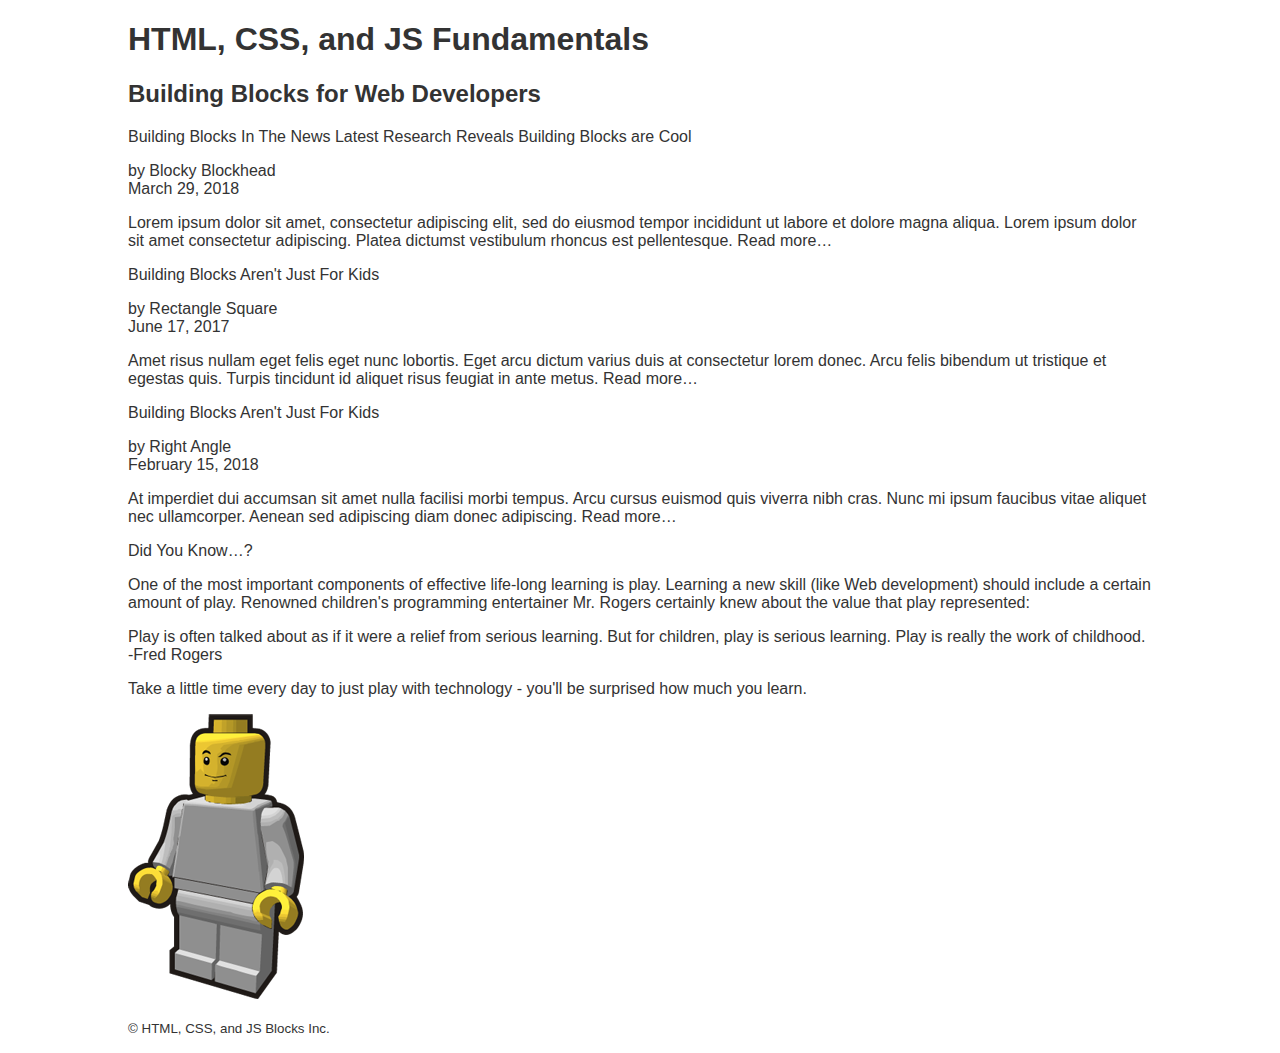
<file: lab-a/index.html>
<!DOCTYPE html>
<html lang="en">
	<head>
		<meta charset="utf-8" />
		<title>Home | COMP1002 HTML, CSS, and JS Fundamentals</title>
		<meta name="author" content="The name of the document's author to go here" />
		<meta name="description" content="A concise and accurate summary of the document content is to appear here">
		<link rel="shortcut icon" href="images/favicon.png" type="image/x-icon" />
		<link rel="stylesheet" href="css/styles.css" />
	</head>
	<body>
<!-- STEP 1: Add a page-level HEADER element below, surrounding both the H1 and the H2 -->

			<h1>HTML, CSS, and JS Fundamentals</h1>
			<h2>Building Blocks for Web Developers</h2>

<!-- STEP 2: Add a page-level MAIN element, encapsulating (surrounding) all remaining below content, except the copyright text at the bottom -->

<!-- STEP 4: Group all the news articles together inside a SECTION element -->

<!-- STEP 6: Add a heading to the SECTION (a third-level heading or H3 element) using the below text -->
				Building Blocks In The News
<!-- STEP 7: Surround each of the following three articles with their own pair of ARTICLE tags -->
				<!-- First Article -->

<!-- STEP 8: Add headings to each of the ARTICLEs below - (use fourth-level headings or H4 elements) -->
					Latest Research Reveals Building Blocks are Cool
<!-- STEP 9: Surround each ARTICLE date with a TIME element and an appropriate datetime attribute -->
					<p>by Blocky Blockhead<br />March 29, 2018</p>
					<p>Lorem ipsum dolor sit amet, consectetur adipiscing elit, sed do eiusmod tempor incididunt ut labore et dolore magna aliqua. Lorem ipsum dolor sit amet consectetur adipiscing. Platea dictumst vestibulum rhoncus est pellentesque. Read more…</p>

				<!-- Second Article -->

					Building Blocks Aren't Just For Kids
					<p>by Rectangle Square<br />June 17, 2017</p>
					<p>Amet risus nullam eget felis eget nunc lobortis. Eget arcu dictum varius duis at consectetur lorem donec. Arcu felis bibendum ut tristique et egestas quis. Turpis tincidunt id aliquet risus feugiat in ante metus. Read more…</p>

				<!-- Third Article -->

					Building Blocks Aren't Just For Kids
					<p>by Right Angle<br />February 15, 2018</p>
					<p>At imperdiet dui accumsan sit amet nulla facilisi morbi tempus. Arcu cursus euismod quis viverra nibh cras. Nunc mi ipsum faucibus vitae aliquet nec ullamcorper. Aenean sed adipiscing diam donec adipiscing. Read more…</p>


<!-- STEP 5: Surround the remaining content below inside of the MAIN element of the page with ASIDE tags -->

<!-- STEP 11: Add an H3 element to the ASIDE element (a third-level heading) using the text below -->
				Did You Know…?
				<p>One of the most important components of effective life-long learning is play. Learning a new skill (like Web development) should include a certain amount of play. Renowned children's programming entertainer Mr. Rogers certainly knew about the value that play represented:</p>
<!-- STEP 10: Mark up the below quotation as a BLOCKQUOTE (with a cite attribute pointing to https://www.brainyquote.com/quotes/fred_rogers_193081) -->
				<!-- Quotation -->

					<p>Play is often talked about as if it were a relief from serious learning. But for children, play is serious learning. Play is really the work of childhood. -Fred Rogers</p>

				<p>Take a little time every day to just play with technology - you'll be surprised how much you learn.</p>
				<img src="images/mini-figure.png" width="176" height="285" alt="Mini figure">
				<!-- Mini figure by Vanja (Public Domain) https://openclipart.org/detail/224315/clip-is-a-brick-minifig-4 -->
<!-- STEP 12: Are there any words or phrases anywhere in the ASIDE section above that should be emphasized (EM) or even strongly emphasized (STRONG)? Add these above where you think might be appropriate -->

<!-- STEP 13: Make sure all of your HTML code is properly formatted, indenting nested tags with the tab key appropriately. All done! -->

<!-- STEP 3: Add a page-level FOOTER element below, surrounding the paragraph containing the copyright information -->

			<p><small>© HTML, CSS, and JS Blocks Inc.</small></p>

	</body>
</html>
</file>
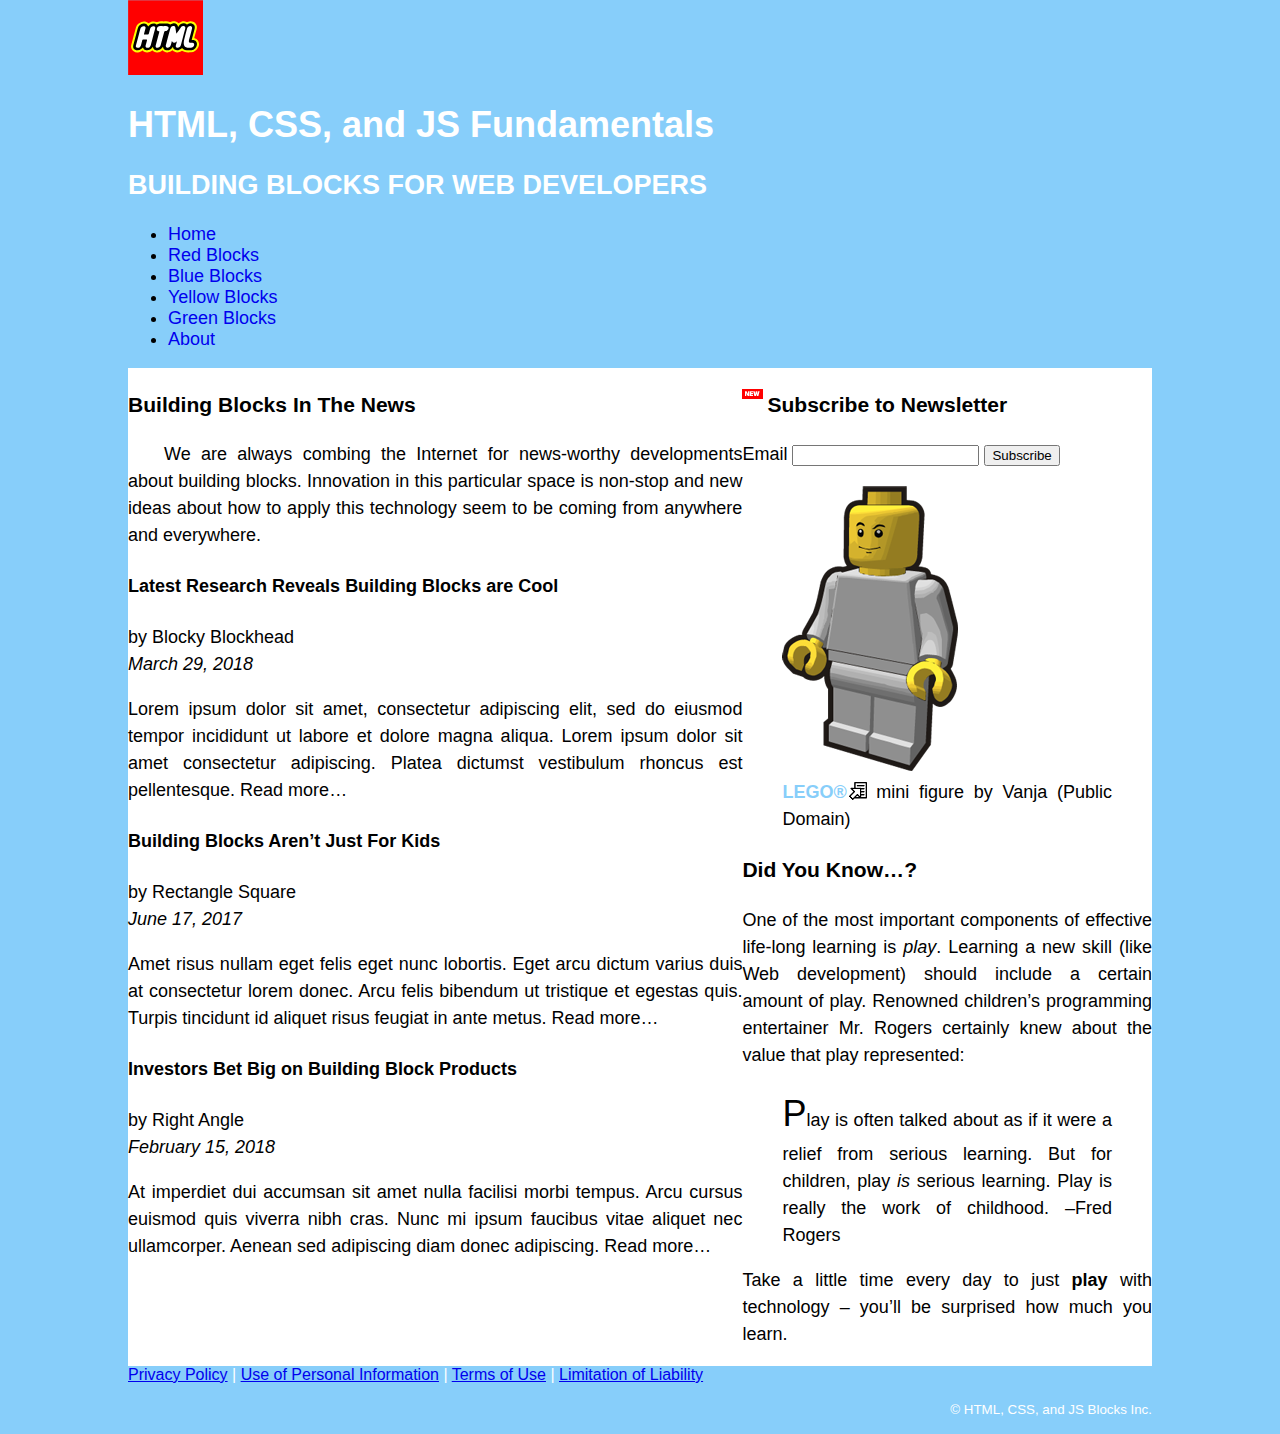
<file: lab-d/index.html>
<!DOCTYPE html>
<html lang="en">
	<head>
		<meta charset="utf-8" />
		<title>Home | COMP1002 HTML, CSS, and JS Fundamentals</title>
		<meta name="author" content="The name of the document’s author to go here" />
		<meta name="description" content="A concise and accurate summary of the document content is to appear here">
		<link rel="shortcut icon" href="images/favicon.png" type="image/x-icon" />
		<link rel="stylesheet" href="css/styles.css" />
	</head>
	<body id="section1">
		<!-- Page-level header -->
		<header>
 			<img src="images/html-logo.svg" height="75" width="75" alt="HTML" />
			<h1>HTML, CSS, and JS Fundamentals</h1>
			<h2>Building Blocks for Web Developers</h2>
			<nav>
				<ul>
					<li><a href="index.html" title="Go to the Home page">Home</a></li>
					<li><a href="red.html" title="Learn about red blocks">Red Blocks</a></li>
					<li><a href="blue.html" title="Learn about blue blocks">Blue Blocks</a></li>
					<li><a href="yellow.html" title="Learn about yellow blocks">Yellow Blocks</a></li>
					<li><a href="green.html" title="Learn about green blocks">Green Blocks</a></li>
					<li><a href="about.html" title="Learn more about us">About</a></li>
				</ul>
			</nav>
		</header>
		<!-- Page-level main content -->
		<main>
			<!-- News Section -->
			<section>
				<h3>Building Blocks In The News</h3>
				<p>We are always combing the Internet for news-worthy developments about building blocks. Innovation in this particular space is non-stop and new ideas about how to apply this technology seem to be coming from anywhere and everywhere.</p>
				<!-- First Article -->
				<article>
					<h4>Latest Research Reveals Building Blocks are Cool</h4>
					<p>by Blocky Blockhead<br /><time datetime="2018-03-29">March 29, 2018</time></p>
					<p>Lorem ipsum dolor sit amet, consectetur adipiscing elit, sed do eiusmod tempor incididunt ut labore et dolore magna aliqua. Lorem ipsum dolor sit amet consectetur adipiscing. Platea dictumst vestibulum rhoncus est pellentesque. Read more…</p>
				</article>
				<!-- Second Article -->
				<article>
					<h4>Building Blocks Aren’t Just For Kids</h4>
					<p>by Rectangle Square<br /><time datetime="2017-06-17">June 17, 2017</time></p>
					<p>Amet risus nullam eget felis eget nunc lobortis. Eget arcu dictum varius duis at consectetur lorem donec. Arcu felis bibendum ut tristique et egestas quis. Turpis tincidunt id aliquet risus feugiat in ante metus. Read more…</p>
				</article>
				<!-- Third Article -->
				<article>
					<h4>Investors Bet Big on Building Block Products</h4>
					<p>by Right Angle<br /><time datetime="2018-02-15">February 15, 2018</time></p>
					<p>At imperdiet dui accumsan sit amet nulla facilisi morbi tempus. Arcu cursus euismod quis viverra nibh cras. Nunc mi ipsum faucibus vitae aliquet nec ullamcorper. Aenean sed adipiscing diam donec adipiscing. Read more…</p>
				</article>
			</section>
			<!-- Side Notes / Related Information -->
			<aside>
				<!-- Newsletter Subscribe Form -->
				<h3 class="new-feature">Subscribe to Newsletter</h3>
				<form action="subscribe.html" method="get">
					<label for="emailAddress">Email</label>
					<input type="email" name="emailAddress" id="emailAddress" required />
					<button type="submit">Subscribe</button>
				</form>
				<figure>
					<img src="images/mini-figure.png" width="176" height="285" alt="Mini figure">
					<figcaption><a href="https://www.lego.com/" rel="external" title="Visit the offical LEGO® Web site">LEGO®</a> mini figure by Vanja (Public Domain)</figcaption>
					<!-- Mini figure by Vanja (Public Domain) https://openclipart.org/detail/224315/clip-is-a-brick-minifig-4 -->
				</figure>
				<h3>Did You Know…?</h3>
				<p>One of the most important components of effective life-long learning is <em>play</em>. Learning a new skill (like Web development) should include a certain amount of play. Renowned children’s programming entertainer Mr. Rogers certainly knew about the value that play represented:</p>
				<!-- Quotation -->
				<blockquote cite="https://www.brainyquote.com/quotes/fred_rogers_193081">
					<p>Play is often talked about as if it were a relief from serious learning. But for children, play <em>is</em> serious learning. Play is really the work of childhood. –Fred Rogers</p>
				</blockquote>
				<p>Take a little time every day to just <strong>play</strong> with technology – you’ll be surprised how much you learn.</p>
			</aside>
		</main>
		<!-- Page-level footer -->
		<footer>
			<nav>
				<a href="about/privacy-policy.html" title="Read our Privacy Policy">Privacy Policy</a> | <a href="about/privacy-policy.php#personal-information" title="Learn about how we treat your personal information">Use of Personal Information</a> | <a href="/about/terms-of-use.html" title="Understand our Terms of Use">Terms of Use</a> | <a href="/about/terms-of-use.php#limitation-liability" title="Our Limitation of Liability explained">Limitation of Liability</a>
			</nav>
			</nav>
			<p><small>© HTML, CSS, and JS Blocks Inc.</small></p>
		</footer>
	</body>
</html>
</file>
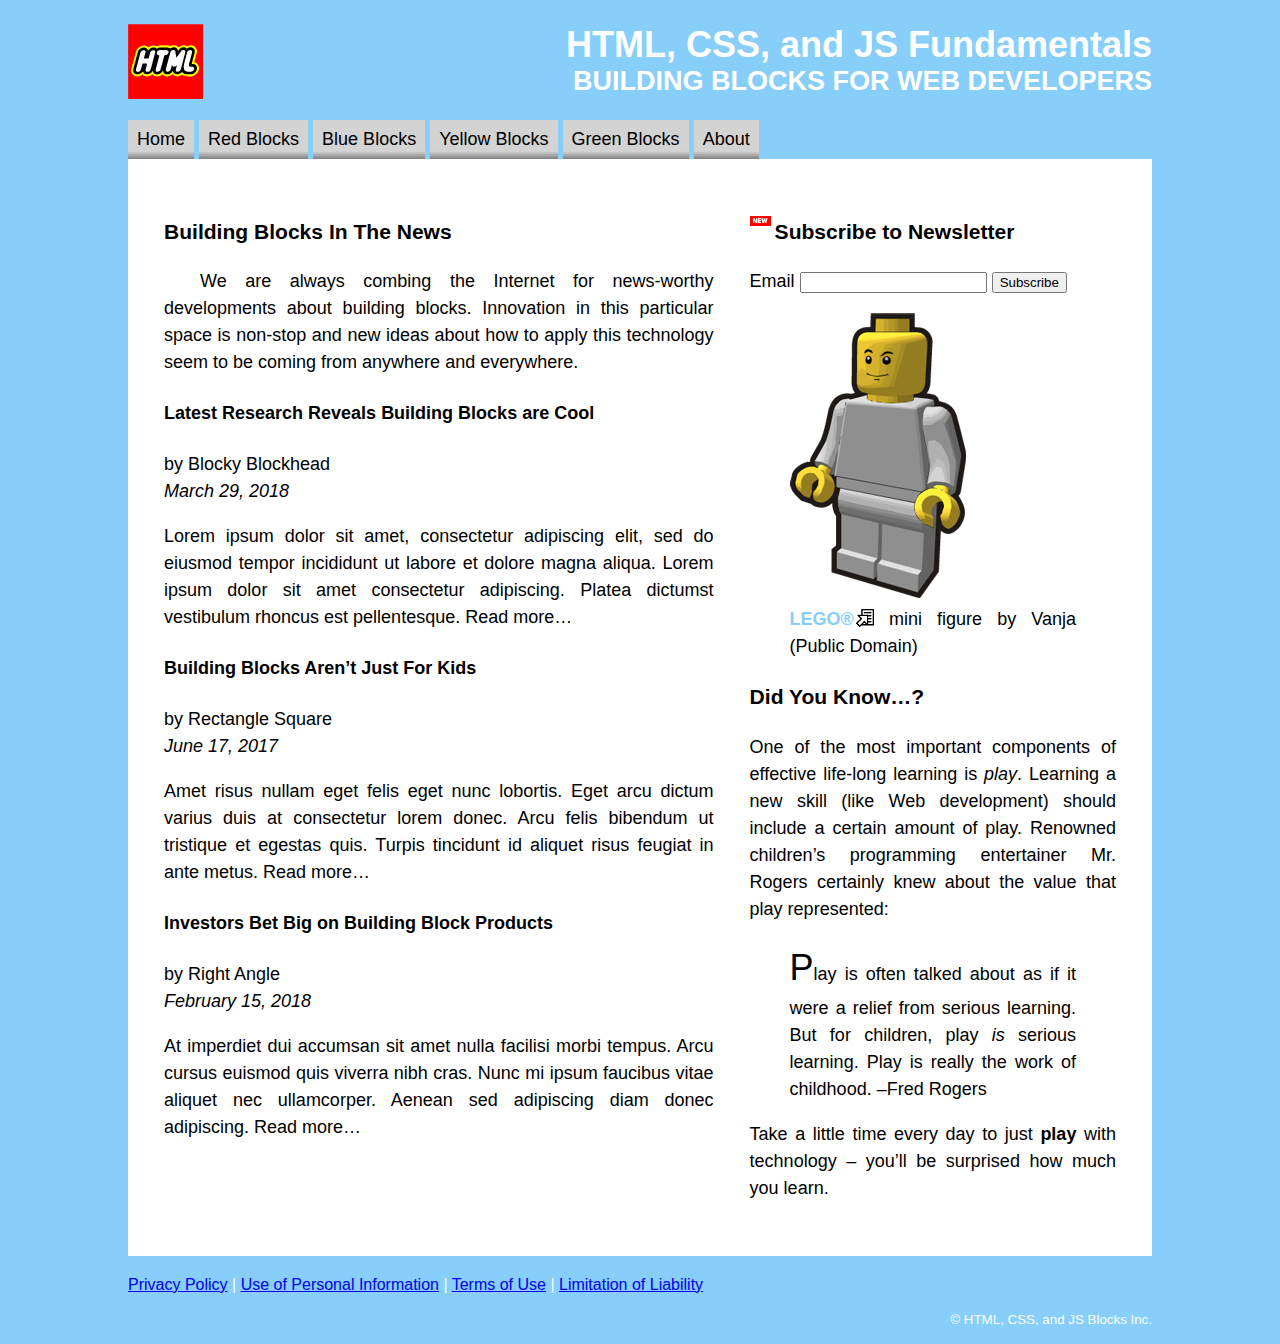
<file: lab-e/index.html>
<!DOCTYPE html>
<html lang="en">
	<head>
		<meta charset="utf-8" />
		<title>Home | COMP1002 HTML, CSS, and JS Fundamentals</title>
		<meta name="author" content="The name of the document’s author to go here" />
		<meta name="description" content="A concise and accurate summary of the document content is to appear here">
		<link rel="shortcut icon" href="images/favicon.png" type="image/x-icon" />
		<link rel="stylesheet" href="css/styles.css" />
		<script src="js/current-page-nav.js" defer></script>
	</head>
	<body id="section1">
		<!-- Page-level header -->
		<header>
 			<img src="images/html-logo.svg" height="75" width="75" alt="HTML" />
			<h1>HTML, CSS, and JS Fundamentals</h1>
			<h2>Building Blocks for Web Developers</h2>
			<nav>
				<ul>
					<li><a href="index.html" title="Go to the Home page">Home</a></li>
					<li><a href="red.html" title="Learn about red blocks">Red Blocks</a>
						<ul>
							<li><a href="red/gallery.html" title="Browse our other types of red blocks">Red Blocks Gallery</a></li>
						</ul>
					</li>
					<li><a href="blue.html" title="Learn about blue blocks">Blue Blocks</a></li>
					<li><a href="yellow.html" title="Learn about yellow blocks">Yellow Blocks</a></li>
					<li><a href="green.html" title="Learn about green blocks">Green Blocks</a></li>
					<li><a href="about.html" title="Learn more about us">About</a>
						<ul>
							<li><a href="about/privacy-policy.html" title="Learn about our privacy policy">Privacy Policy</a></li>
							<li><a href="about/terms-of-use.html" title="Learn about our terms of use">Term of Use</a></li>
						</ul>
					</li>
				</ul>
			</nav>
		</header>
		<!-- Page-level main content -->
		<main>
			<!-- News Section -->
			<section>
				<h3>Building Blocks In The News</h3>
				<p>We are always combing the Internet for news-worthy developments about building blocks. Innovation in this particular space is non-stop and new ideas about how to apply this technology seem to be coming from anywhere and everywhere.</p>
				<!-- First Article -->
				<article>
					<h4>Latest Research Reveals Building Blocks are Cool</h4>
					<p>by Blocky Blockhead<br /><time datetime="2018-03-29">March 29, 2018</time></p>
					<p>Lorem ipsum dolor sit amet, consectetur adipiscing elit, sed do eiusmod tempor incididunt ut labore et dolore magna aliqua. Lorem ipsum dolor sit amet consectetur adipiscing. Platea dictumst vestibulum rhoncus est pellentesque. Read more…</p>
				</article>
				<!-- Second Article -->
				<article>
					<h4>Building Blocks Aren’t Just For Kids</h4>
					<p>by Rectangle Square<br /><time datetime="2017-06-17">June 17, 2017</time></p>
					<p>Amet risus nullam eget felis eget nunc lobortis. Eget arcu dictum varius duis at consectetur lorem donec. Arcu felis bibendum ut tristique et egestas quis. Turpis tincidunt id aliquet risus feugiat in ante metus. Read more…</p>
				</article>
				<!-- Third Article -->
				<article>
					<h4>Investors Bet Big on Building Block Products</h4>
					<p>by Right Angle<br /><time datetime="2018-02-15">February 15, 2018</time></p>
					<p>At imperdiet dui accumsan sit amet nulla facilisi morbi tempus. Arcu cursus euismod quis viverra nibh cras. Nunc mi ipsum faucibus vitae aliquet nec ullamcorper. Aenean sed adipiscing diam donec adipiscing. Read more…</p>
				</article>
			</section>
			<!-- Side Notes / Related Information -->
			<aside>
				<!-- Newsletter Subscribe Form -->
				<h3 class="new-feature">Subscribe to Newsletter</h3>
				<form action="subscribe.html" method="get">
					<label for="emailAddress">Email</label>
					<input type="email" name="emailAddress" id="emailAddress" required />
					<button type="submit">Subscribe</button>
				</form>
				<figure>
					<img src="images/mini-figure.png" width="176" height="285" alt="Mini figure">
					<figcaption><a href="https://www.lego.com/" rel="external" title="Visit the offical LEGO® Web site">LEGO®</a> mini figure by Vanja (Public Domain)</figcaption>
					<!-- Mini figure by Vanja (Public Domain) https://openclipart.org/detail/224315/clip-is-a-brick-minifig-4 -->
				</figure>
				<h3>Did You Know…?</h3>
				<p>One of the most important components of effective life-long learning is <em>play</em>. Learning a new skill (like Web development) should include a certain amount of play. Renowned children’s programming entertainer Mr. Rogers certainly knew about the value that play represented:</p>
				<!-- Quotation -->
				<blockquote cite="https://www.brainyquote.com/quotes/fred_rogers_193081">
					<p>Play is often talked about as if it were a relief from serious learning. But for children, play <em>is</em> serious learning. Play is really the work of childhood. –Fred Rogers</p>
				</blockquote>
				<p>Take a little time every day to just <strong>play</strong> with technology – you’ll be surprised how much you learn.</p>
			</aside>
		</main>
		<!-- Page-level footer -->
		<footer>
			<nav>
				<a href="about/privacy-policy.html" title="Read our Privacy Policy">Privacy Policy</a> | <a href="about/privacy-policy.html#personal-information" title="Learn about how we treat your personal information">Use of Personal Information</a> | <a href="about/terms-of-use.html" title="Understand our Terms of Use">Terms of Use</a> | <a href="about/terms-of-use.html#limitation-liability" title="Our Limitation of Liability explained">Limitation of Liability</a>
			</nav>
			<p><small>© HTML, CSS, and JS Blocks Inc.</small></p>
		</footer>
	</body>
</html>
</file>
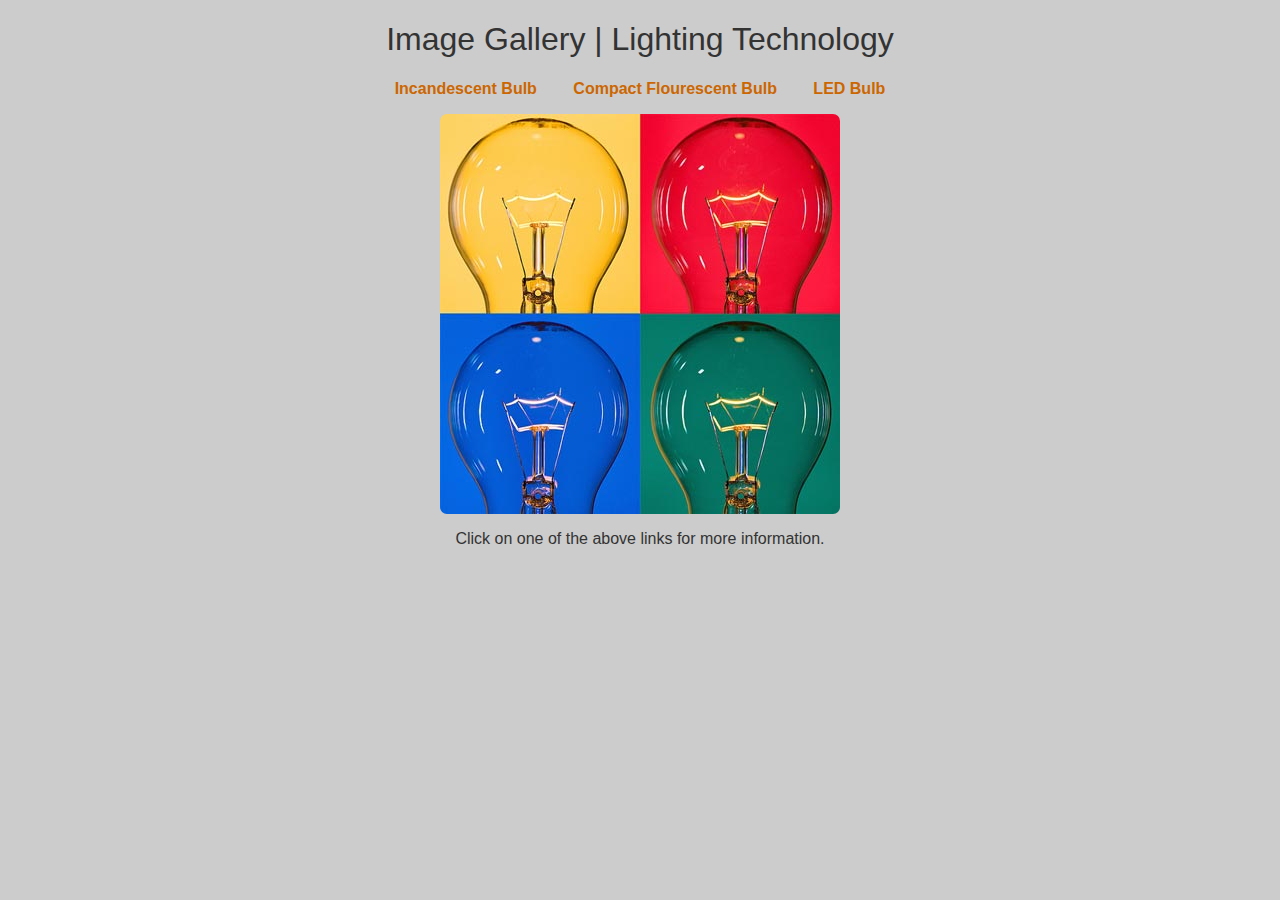
<file: lesson-12/index.html>
<!DOCTYPE html>
<html lang="en">
	<head>
		<meta charset="utf-8" />
		<title>Image Gallery | Lighting Technology</title>
		<!-- STEP B: Add some EMBEDDED JavaScript below that generates an alert dialog whenever the page is loaded or refreshed -->

		<!-- STEP C: Move the above EMBEDDED JavaScript to the end of this file, just before the close of the BODY element -->
		<style type="text/css">
			@import url("css/styles.css");
		</style>
	</head>
	<body>
		<div id="page">
			<h1>Image Gallery | Lighting Technology</h1>
			<ul id="imagegallery">
				<li>
					<a href="images/incandescent.jpg" title="Incandescent Light Bulb">Incandescent Bulb</a>
				</li>
				<li>
					<a href="images/cfl.jpg" title="Compact Flourescent Light (CFL) Bulb">Compact Flourescent Bulb</a>
				</li>
				<li>
					<a href="images/led.jpg" title="Light-Emitting Diode (LED) Bulb">LED Bulb</a>
				</li>
			</ul>
			<!-- STEP A: Add some INLINE JavaScript that generates an alert dialog when the below image is clicked -->
			<img id="placeholder" src="images/incandescent.jpg" alt="Incandescent bulb" />
			<p id="description">Click on one of the above links for more information.</p>
		</div>
		<!--
		IMAGE CREDITS
		http://www.flickr.com/photos/zetson/3036254720/ - Warhol's Light Bulbs By Bada Bing [CC BY-NC-SA 2.0 (https://creativecommons.org/licenses/by-nc-sa/2.0/)], from Flickr

		http://www.flickr.com/photos/schodts/1375465054/ - Fluorescent ^2 IMG_003 By Schodts [CC BY-NC-SA 2.0 (https://creativecommons.org/licenses/by-nc-sa/2.0/)], from Flickr

		https://commons.wikimedia.org/wiki/File:LED_3W_clear_candle_bulb_energy_saving_silver.JPG By Ledlightingsolutions [CC BY-SA 3.0  (https://creativecommons.org/licenses/by-sa/3.0)], from Wikimedia Commons
		-->

		<!-- STEP D: Add a SCRIPT element below that points to an EXTERNAL file called 'external.js' using the src attribute -->

		<!-- STEP E: When this HTML page is reloaded, it will produce an error in the console of the browser - create this new JavaScript file, name it 'external.js', and put it in the '/js' folder - the file should contain a third alert method -->

	</body>
</html>
</file>
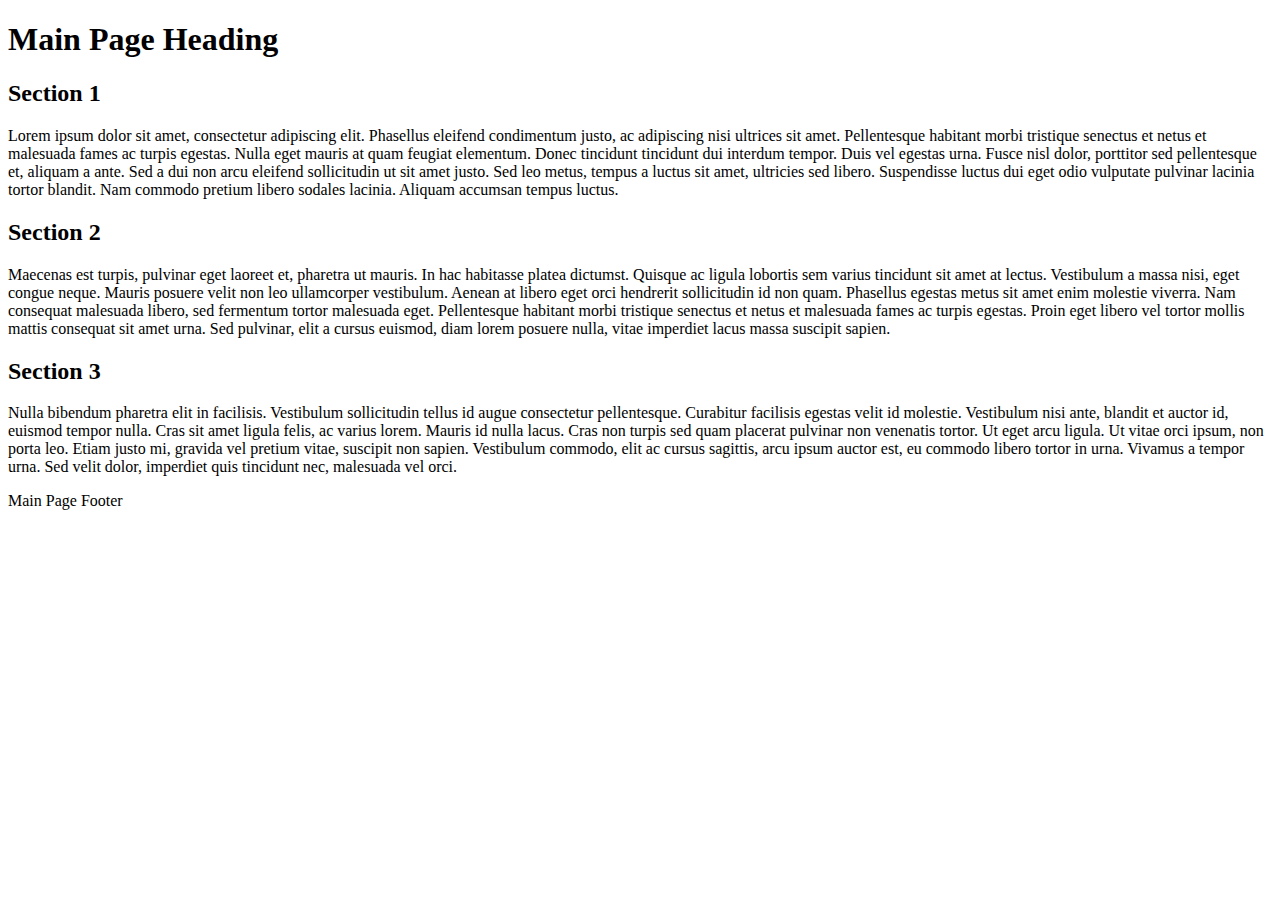
<file: lesson-13/index.html>
<!DOCTYPE html>
<html>
	<head>
		<meta charset="UTF-8" />
		<title>Resolution Dependent Layout</title>
<!-- STEP 1: Normalize CSS so all styles start from scratch -->

<!-- STEP 2: Reset the zoom and set the device width to equal the width -->

<!-- STEP 3: Add the main stylesheet with a link element, including a media attribute for screen, then proceed to the file 'css/style.css' for STEP 4 -->

<!-- STEP 10: Add another link element to attach a CSS file for print use only -->

	</head>
	<body>
		<div id="container">
			<header>
				<h1>Main Page Heading</h1>
			</header>
			<main>
				<section>
					<h2>Section 1</h2>
					<p>Lorem ipsum dolor sit amet, consectetur adipiscing elit. Phasellus eleifend condimentum justo, ac adipiscing nisi ultrices sit amet. Pellentesque habitant morbi tristique senectus et netus et malesuada fames ac turpis egestas. Nulla eget mauris at quam feugiat elementum. Donec tincidunt tincidunt dui interdum tempor. Duis vel egestas urna. Fusce nisl dolor, porttitor sed pellentesque et, aliquam a ante. Sed a dui non arcu eleifend sollicitudin ut sit amet justo. Sed leo metus, tempus a luctus sit amet, ultricies sed libero. Suspendisse luctus dui eget odio vulputate pulvinar lacinia tortor blandit. Nam commodo pretium libero sodales lacinia. Aliquam accumsan tempus luctus.</p>
				</section>
				<section>
					<h2>Section 2</h2>
					<p>Maecenas est turpis, pulvinar eget laoreet et, pharetra ut mauris. In hac habitasse platea dictumst. Quisque ac ligula lobortis sem varius tincidunt sit amet at lectus. Vestibulum a massa nisi, eget congue neque. Mauris posuere velit non leo ullamcorper vestibulum. Aenean at libero eget orci hendrerit sollicitudin id non quam. Phasellus egestas metus sit amet enim molestie viverra. Nam consequat malesuada libero, sed fermentum tortor malesuada eget. Pellentesque habitant morbi tristique senectus et netus et malesuada fames ac turpis egestas. Proin eget libero vel tortor mollis mattis consequat sit amet urna. Sed pulvinar, elit a cursus euismod, diam lorem posuere nulla, vitae imperdiet lacus massa suscipit sapien.</p>
				</section>
				<section>
					<h2>Section 3</h2>
					<p>Nulla bibendum pharetra elit in facilisis. Vestibulum sollicitudin tellus id augue consectetur pellentesque. Curabitur facilisis egestas velit id molestie. Vestibulum nisi ante, blandit et auctor id, euismod tempor nulla. Cras sit amet ligula felis, ac varius lorem. Mauris id nulla lacus. Cras non turpis sed quam placerat pulvinar non venenatis tortor. Ut eget arcu ligula. Ut vitae orci ipsum, non porta leo. Etiam justo mi, gravida vel pretium vitae, suscipit non sapien. Vestibulum commodo, elit ac cursus sagittis, arcu ipsum auctor est, eu commodo libero tortor in urna. Vivamus a tempor urna. Sed velit dolor, imperdiet quis tincidunt nec, malesuada vel orci.</p>
				</section>
			</main>
			<footer>
				<p>Main Page Footer</p>
			</footer>
		</div>
	</body>
</html>
</file>
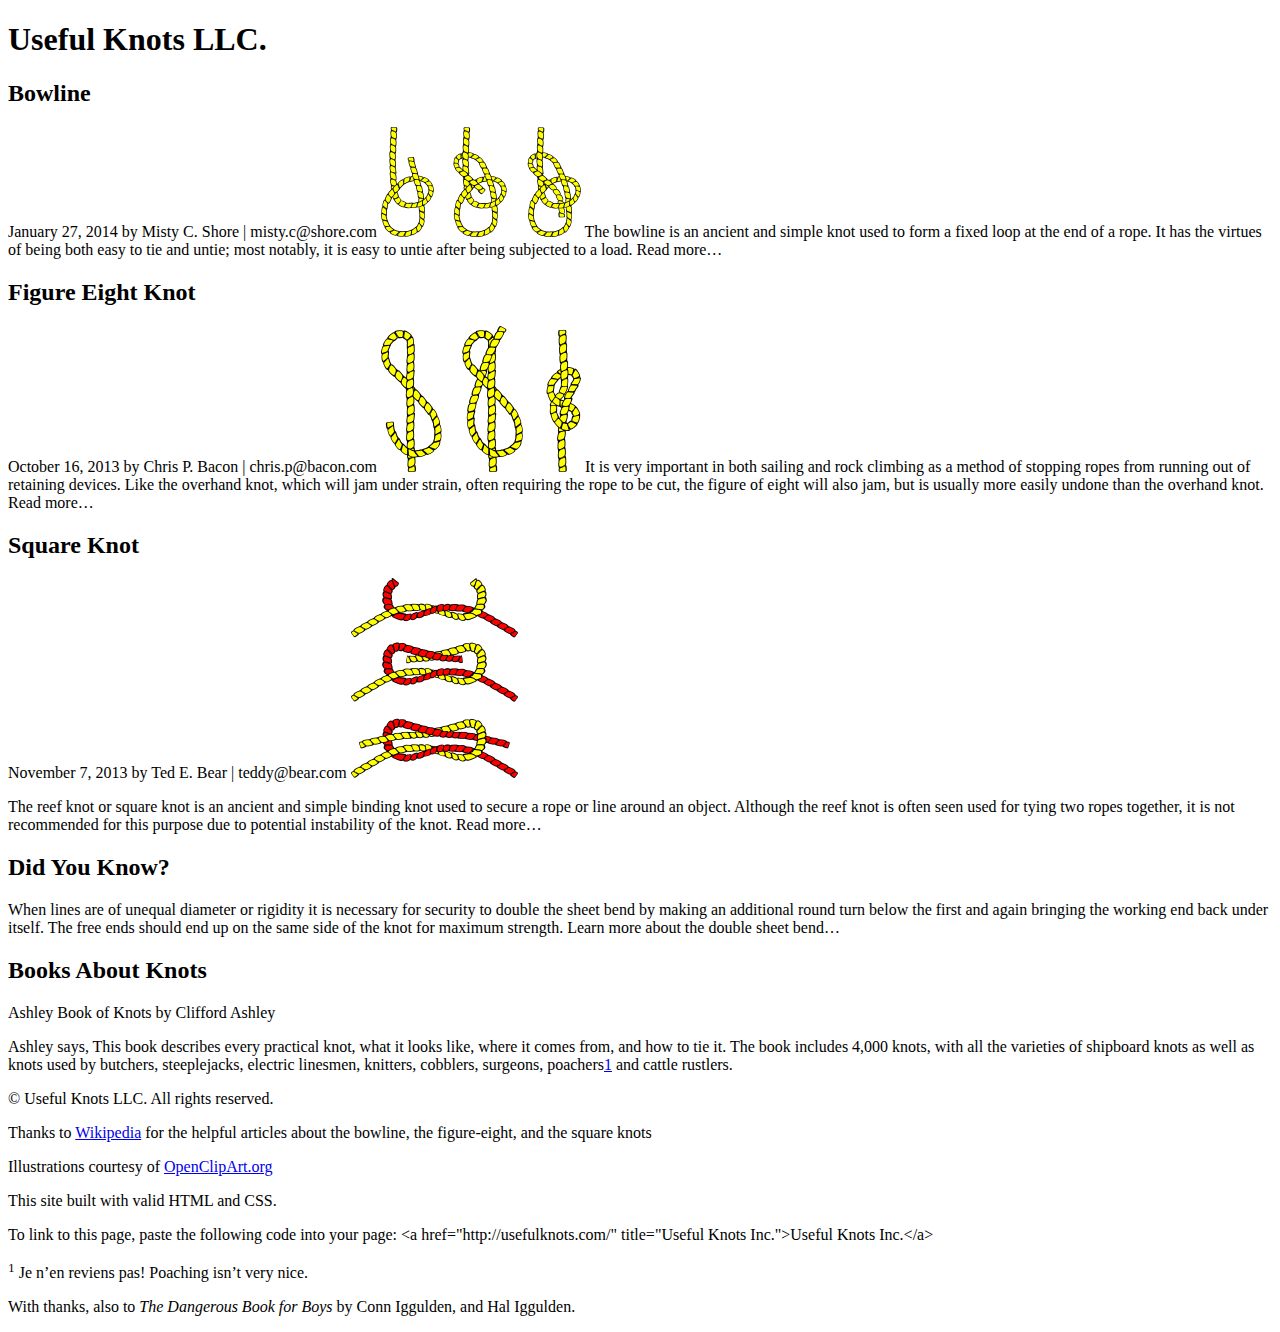
<file: lesson-3/index.html>
<!DOCTYPE html>
<html lang="en">
	<head>
		<meta charset="utf-8" />
		<title>Lesson 3 | COMP1002 HTML, CSS, and JS Fundamentals</title>
		<meta name="author" content="Useful Knots LLC.">
		<meta name="description" content="Learn all about the most common knots, their history, and practical applications. Includes illustrations and references to other great resources.">
		<link rel="shortcut icon" href="images/favicon.png" type="image/x-icon">
		<link rel="stylesheet" href="css/styles.css" />
	</head>
	<body>
		<!-- STEP 17: Add page <header> -->
			<h1>Useful Knots LLC.</h1>

		<!-- STEP 18: Add page <main> -->

			<!-- STEP 20: Add <section> inside the <main> -->

				<!-- STEP 22: Divide up the <section> with three <article> elements -->

					<h2>Bowline</h2>
					<!-- STEP 7: Specify time with <time> -->
					January 27, 2014
					<!-- STEP 11: Author contact information -->
					by Misty C. Shore | misty.c@shore.com
					<img src="images/bowline.png" alt="Diagram of a bowline knot" />
					<!-- http://openclipart.org/detail/8577/tying-knots-by-gerald_g-8577 -->
					<!-- STEP 1: Add a paragraph below (and everywhere else where appropriate) -->
					The bowline is an ancient and simple knot used to form a fixed loop at the end of a rope. It has the virtues of being both easy to tie and untie; most notably, it is easy to untie after being subjected to a load. Read more…
					<!-- STEP 14: Highlight text with <mark> -->


					<h2>Figure Eight Knot</h2>
					October 16, 2013
					by Chris P. Bacon | chris.p@bacon.com
					<!-- STEP 4: Add a figure -->
						<img src="images/figure-eight-knot.png" alt="Diagram of a figure eight knot" />
					<!-- http://openclipart.org/detail/8580/tying-knots-by-gerald_g-8580 -->
					It is very important in both sailing and rock climbing as a method of stopping ropes from running out of retaining devices. Like the overhand knot, which will jam under strain, often requiring the rope to be cut, the figure of eight will also jam, but is usually more easily undone than the overhand knot. Read more…


					<h2>Square Knot</h2>
					November 7, 2013
					by Ted E. Bear | teddy@bear.com
					<img src="images/square-knot.png" alt="Diagram of a square knot" />
					<!-- http://openclipart.org/detail/8581/tying-knots-by-gerald_g-8581 -->
					<!-- STEP 9: Define a term with <dfn> -->
					<p>The reef knot or square knot is an ancient and simple binding knot used to secure a rope or line around an object. Although the reef knot is often seen used for tying two ropes together, it is not recommended for this purpose due to potential instability of the knot. Read more…</p>


			<!-- STEP 21: Add <aside> inside the <main> -->

				<h2>Did You Know?</h2>
				When lines are of unequal diameter or rigidity it is necessary for security to <!-- STEP 3: Mark importance or emphasis with <em> and <strong> -->double the sheet bend by making an additional round turn below the first and again bringing the working end back under itself. The free ends should end up on the same side of the knot for maximum strength. Learn more about the double sheet bend…
				<h2>Books About Knots</h2>
				<!-- STEP 5: Indicate a citation or reference -->
				Ashley Book of Knots
				by Clifford Ashley
				<!-- STEP 6: Quote blocks of text and add inline quotations -->
					<p>Ashley says, This book describes every practical knot, what it looks like, where it comes from, and how to tie it. The book includes 4,000 knots, with all the varieties of shipboard knots as well as knots used by butchers, steeplejacks, electric linesmen, knitters, cobblers, surgeons, poachers<a href="footnote1">1</a> and cattle rustlers.</p>
				</blockquote>
				<!-- STEP 10: Create a super/subscript with <sup> and <sub> (inside the footnote <a> above) -->
				<!-- STEP 12: Note edits and inaccurate text (change 'cattle rustlers' to 'cowboys') -->


		<!-- STEP 19: Add page <footer> -->

			<p><!-- STEP 2: Add fine print -->© Useful Knots LLC. All rights reserved.</p>
			<p>Thanks to <a href="http://wikipedia.org/" title="Wikipedia - The Free Encyclopedia">Wikipedia</a> for the helpful articles about the bowline, the figure-eight, and the square knots</p>
			<p>Illustrations courtesy of <a href="http://openclipart.org/" title="Share and use images with OpenClipArt">OpenClipArt.org</a></p>
			<!-- STEP 8: Explain an abbreviation -->
			<p>This site built with valid HTML and CSS.</p>
			<!-- STEP 13: Mark up code and pre-formatted text with <pre> and <code> -->
			<!-- STEP 15: Add Line breaks with <br /> -->
			To link to this page, paste the following code into your page: &lt;a href="http://usefulknots.com/" title="Useful Knots Inc."&gt;Useful Knots Inc.&lt;/a&gt;
			<p id="footnote1"><sup>1</sup> Je n’en reviens pas! Poaching isn’t very nice.</p>
			<!-- STEP 16: Include a <span> element (for example to change the base language) -->
			<p>With thanks, also to <cite>The Dangerous Book for Boys</cite> by Conn Iggulden, and Hal Iggulden.</p>

	</body>
</html>
</file>
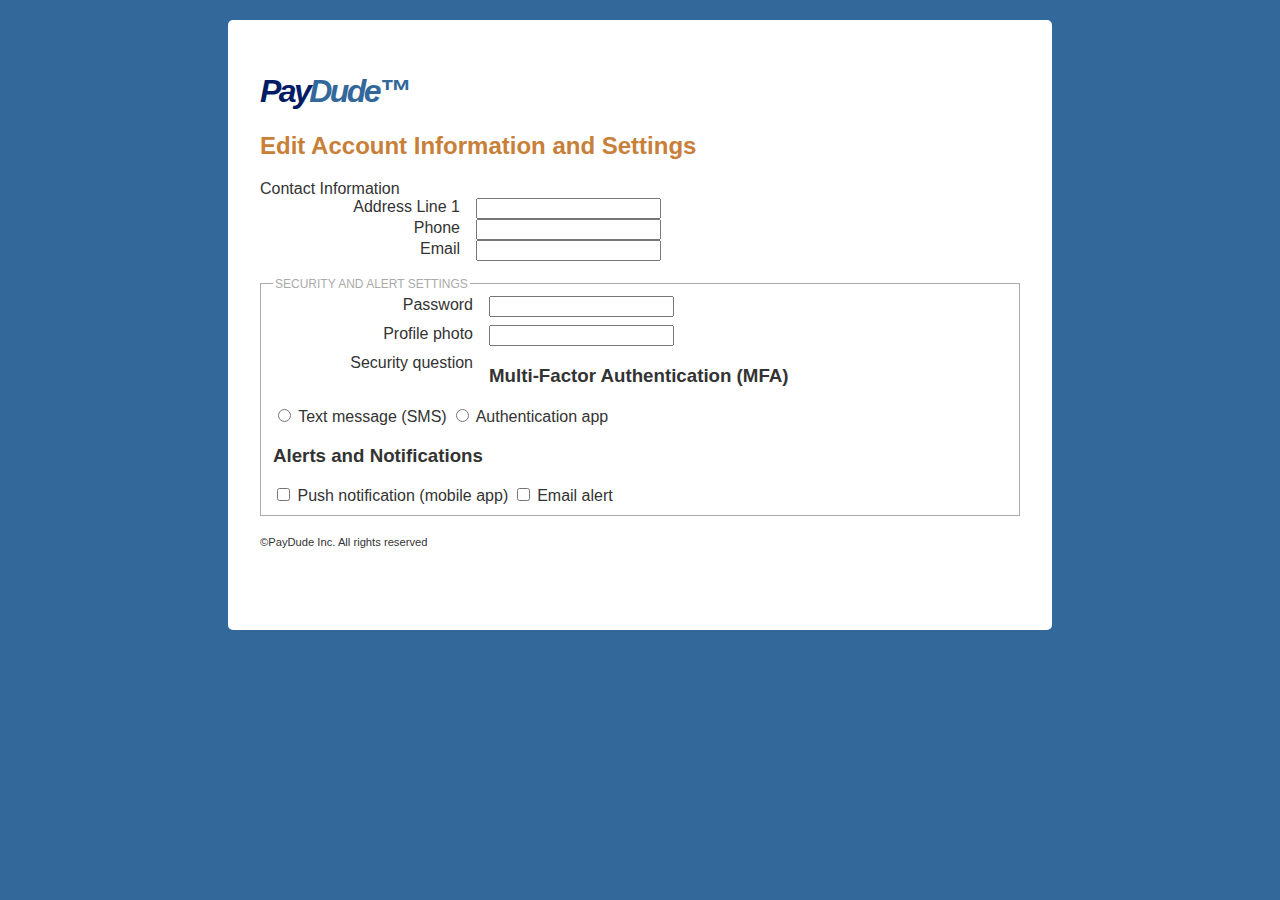
<file: lesson-4/index.html>
<!DOCTYPE html>
<html lang="en">
	<head>
		<meta charset="utf-8" />
		<title>Edit Personal Information - PayDude™</title>
		<!-- STEP 8: link the provided CSS to style the form -->
        <link rel="stylesheet" href="css/styles.css" type="text/css" />
	</head>
	<body>
        <header>
            <h1><em>Pay</em>Dude™</h1>
        </header>
		<main>
            <h2>Edit Account Information and Settings</h2>
            <!-- STEP 1: After first uploading all of these lesson files to your Web server, set the action attribute for the form (process-form.php), then go to the bottom of the form for the next step -->
            <form id="edit_payment_info" action="" method="get">
                <!-- Note the hidden form element below - these can be used to other useful name/value pairs to the server -->
                <input type="hidden" name="form_sent" value="1" />

                <!-- STEP 9: Add a fieldset and legend element to encapsulate the contact information fields -->
                Contact Information
                    <!-- STEP 3: Build an input element for First Name and Last Name - include type, name, id, required, size, maxlength, and placeholder attributes -->
                    <div>
                        
                         
                    </div>
                    <div>
                        
                         
                    </div>
                    <!-- STEP 4: Add label elements for each of the above input elements -->
                    <div>
                        <label for="address">Address Line 1</label>
                        <input id="address" type="text" name="address" />
                    </div>
                    <!-- STEP 5: Add a select element and label for choosing the province -->
                    <div>
                        
                    </div>
                    <!-- STEP 6: Add an input element for phone number (type="tel") -->
                    <div>
                        <label for="phone">Phone</label>
                        <input id="phone" type="" name="phone" />
                    </div>
                    <!-- STEP 7: Include an input element and label for email (type="email"), then head to the top of the HTML to add CSS to make the form look better -->
                    <div>
                        <label for="email">Email</label>
                        <input id="email" type="" name="email" />                        
                    </div>
                
                <fieldset>
                    <legend>Security and Alert Settings</legend>
                    <!-- STEP 10: Add an input for password -->
                    <div>
                        <label for="password">Password</label>
                        <input id="password" type="" name="password" />
                    </div>                    
                    <!-- STEP 11: Add an input and label for a profile photo (type="file") -->
                    <div>
                        <label for="photo">Profile photo</label>
                        <input id="photo" type="" name="photo" />                       
                    </div>
                    <!-- STEP 12 Include a textarea element with an associated label for a security question -->
                    <div>
                        <label for="question">Security question</label>

                    </div>

                    <h3>Multi-Factor Authentication (MFA)</h3>
                    <input type="radio" name="mfa" id="sms" value="sms" />
                    <label for="sms">Text message (SMS)</label>
                    <!-- STEP 13: Add a radio button and label for using phone call as an MFA choice - use a unique id and the same name as the above input to create a radio group -->
                    
                    
                    <input type="radio" name="mfa" id="app" value="app" />
                    <label for="app">Authentication app</label>
                    
                    <h3>Alerts and Notifications</h3>

                    <input type="checkbox" name="alert[]" id="alert1" value="push" />
                    <label for="alert1">Push notification (mobile app)</label>

                    <input type="checkbox" name="alert[]" id="alert2" value="email" />
                    <label for="alert2">Email alert</label>
                    <!-- STEP 14: Add another check box and label for text message alerts (SMS) with a unique id and the same name as the above input to create a checkbox group -->



                    <!-- STEP 15: Upload this HTML file to your server, and browse to it to verify that all changes have been applied, then proceed to process-form.php for the next step -->
                </fieldset>
                <!-- STEP 2: Add buttons or input elements to function as the reset and submit buttons -->
                
            </form>
        </main>
        <footer>
            <p><small>©PayDude Inc. All rights reserved</small></p>
        </footer>
	</body>
</html>
</file>
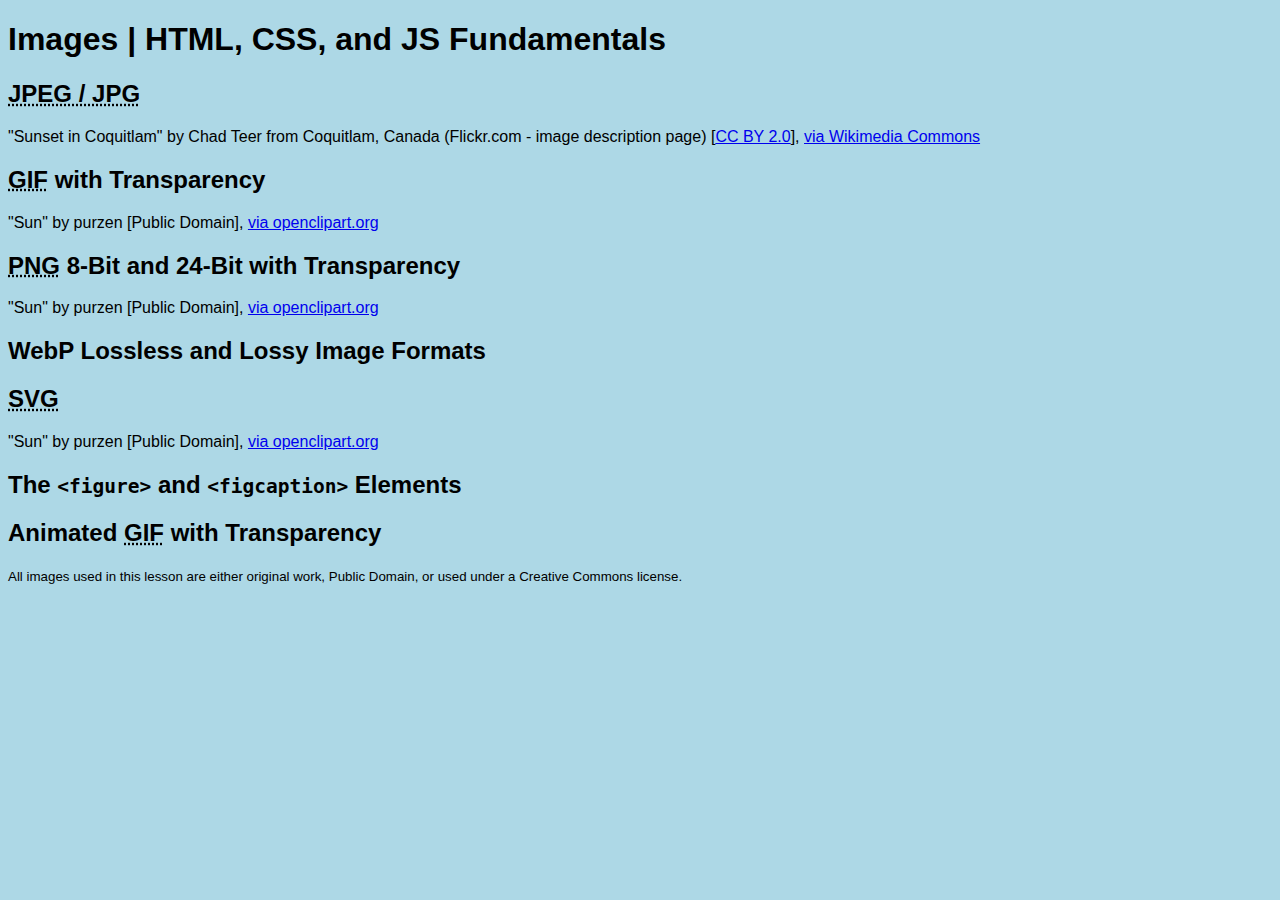
<file: lesson-5/index.html>
<!DOCTYPE html>
<html lang="en">
<head>
	<meta charset="utf-8" />
	<title>Images | HTML, CSS, and JS Fundamentals</title>
	<link href="css/styles.css" rel="stylesheet" />
</head>
<body>
	<header>
		<h1>Images | HTML, CSS, and JS Fundamentals</h1>
	</header>
	<main>
		<section>
			<h2><abbr title="Joint Photographic Experts Group">JPEG / JPG</abbr></h2>
			<!-- STEP 1: A JPEG image embedded with IMG (include alt, height, and width attributes) -->
			
			<p>"Sunset in Coquitlam" by Chad Teer from Coquitlam, Canada (Flickr.com - image description page) [<a href="https://creativecommons.org/licenses/by/2.0">CC BY 2.0</a>], <a href="https://commons.wikimedia.org/wiki/File:Sunset_in_Coquitlam.jpg">via Wikimedia Commons</a></p>
		</section>
		<section>
			<h2><abbr title="Graphics Interchange Format">GIF</abbr> with Transparency</h2>
			<!-- STEP 2: A GIF image embedded with IMG -->
			
			<p>"Sun" by purzen [Public Domain], <a href="https://openclipart.org/detail/176488/sun">via openclipart.org</a></p>
		</section>
		<section>
			<h2><abbr title="Portable Network Graphics">PNG</abbr> 8-Bit and 24-Bit with Transparency</h2>
			<!-- STEP 3a: An 8-bit PNG (with transparency) image embedded with IMG -->
			
			<!-- STEP 3b: A 24-bit PNG (with transparency) image embedded with IMG -->
			
			<!-- STEP 3c: Optimize the 24-bit PNG with a Web app like https://compressor.io/. This will produce an 8-bit PNG with alpha transparency. Examine and compare the resulting file sizes -->

			<p>"Sun" by purzen [Public Domain], <a href="https://openclipart.org/detail/176488/sun">via openclipart.org</a></p>
		</section>
		<section>
			<h2>WebP Lossless and Lossy Image Formats</h2>
			<!-- STEP 8: WebP image format - add both a lossless and lossy version of the sun image in the WebP image format below -->

		</section>
		<section>
			<h2><abbr title="Scalable Vector Graphics">SVG</abbr></h2>
			<!-- STEP 4a: An SVG image embedded with IMG -->
			
			<!-- STEP 4b: Scale up the above SVG by changing the height and width attribute values - then do the same with one of the above PNG versions of the same image and compare the two in a browser -->

			<!-- STEP 4c: An SVG image embedded with inline SVG -->

			<p>"Sun" by purzen [Public Domain], <a href="https://openclipart.org/detail/176488/sun">via openclipart.org</a></p>
		</section>
		<section>
			<h2>The <code>&lt;figure&gt;</code> and <code>&lt;figcaption&gt;</code> Elements</h2>
			<!-- STEP 5: Copy the IMG element above featuring a sunset -->
			
			<!-- STEP 6a: Wrap the IMG element with a FIGURE element -->

			<!-- STEP 6b: After the IMG element, but inside the FIGURE, add a FIGCAPTION element, with an appropriate caption -->
		</section>
		<section>
			<h2>Animated <abbr title="Graphics Interchange Format">GIF</abbr> with Transparency</h2>
			<!-- STEP 7: An animated frame-by-frame GIF image embedded with IMG -->
			
		</section>
	</main>
	<footer>
		<p><small>All images used in this lesson are either original work, Public Domain, or used under a Creative Commons license.</small></p>
	</footer>
</body>
</html>
</file>
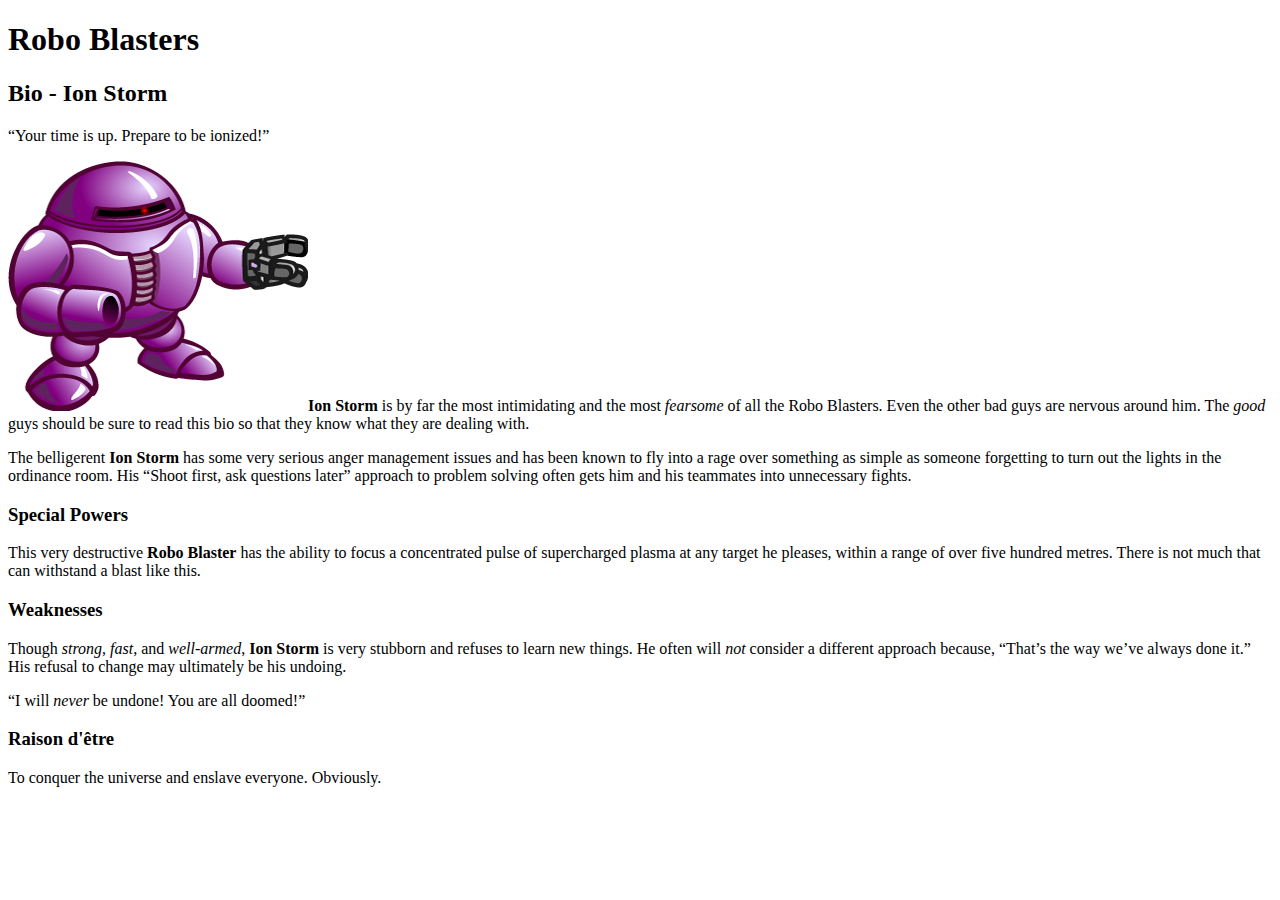
<file: lesson-8/index.html>
<!DOCTYPE html>
<html lang="en">
	<head>
		<title>CSS Building Blocks and Style Sheets | COMP1002 HTML, CSS, and JS Fundamentals</title>
		<meta charset="utf-8" />
<!-- STEP 1: Build a LINK element that attaches another file located at 'css/basics.css', which is a Cascading Style Sheet (CSS), then open basics.css in your code editor for STEP 2 -->
		
	</head>
	<body>
			<h1>Robo Blasters</h1>
			<h2>Bio - Ion Storm</h2>
			<p class="threat"><q>Your time is up. Prepare to be ionized!</q></p>
			<p><img src="images/ion-storm.png" alt="Ion Storm" id="robot" /><strong>Ion Storm</strong> is by far the most intimidating and the most <em>fearsome</em> of all the Robo Blasters. Even the other bad guys are nervous around him. The <em>good</em> guys should be sure to read this bio so that they know what they are dealing with.</p>
			<!-- Image credit: Rôbô Tím Mẫu 43 by 星球 (https://openclipart.org/detail/272144/robo-tim-mau-43) -->
			<p>The belligerent <strong>Ion Storm</strong> has some very serious anger management issues and has been known to fly into a rage over something as simple as someone forgetting to turn out the lights in the ordinance room. His <q>Shoot first, ask questions later</q> approach to problem solving often gets him and his teammates into unnecessary fights.</p>
			<h3>Special Powers</h3>
			<p>This very destructive <strong>Robo Blaster</strong> has the ability to focus a concentrated pulse of supercharged plasma at any target he pleases, within a range of over five hundred metres. There is not much that can withstand a blast like this.</p>
			<h3>Weaknesses</h3>
			<p>Though <em>strong</em>, <em>fast</em>, and <em>well-armed</em>, <strong>Ion Storm</strong> is very stubborn and refuses to learn new things. He often will <em>not</em> consider a different approach because, <q>That’s the way we’ve always done it.</q> His refusal to change may ultimately be his undoing.</p>
			<p class="threat"><q>I will <em>never</em> be undone! You are all doomed!</q></p>
			<h3 lang="fr">Raison d'être</h3>
			<p>To conquer the universe and enslave everyone. Obviously.</p>
	</body>
</html>
</file>
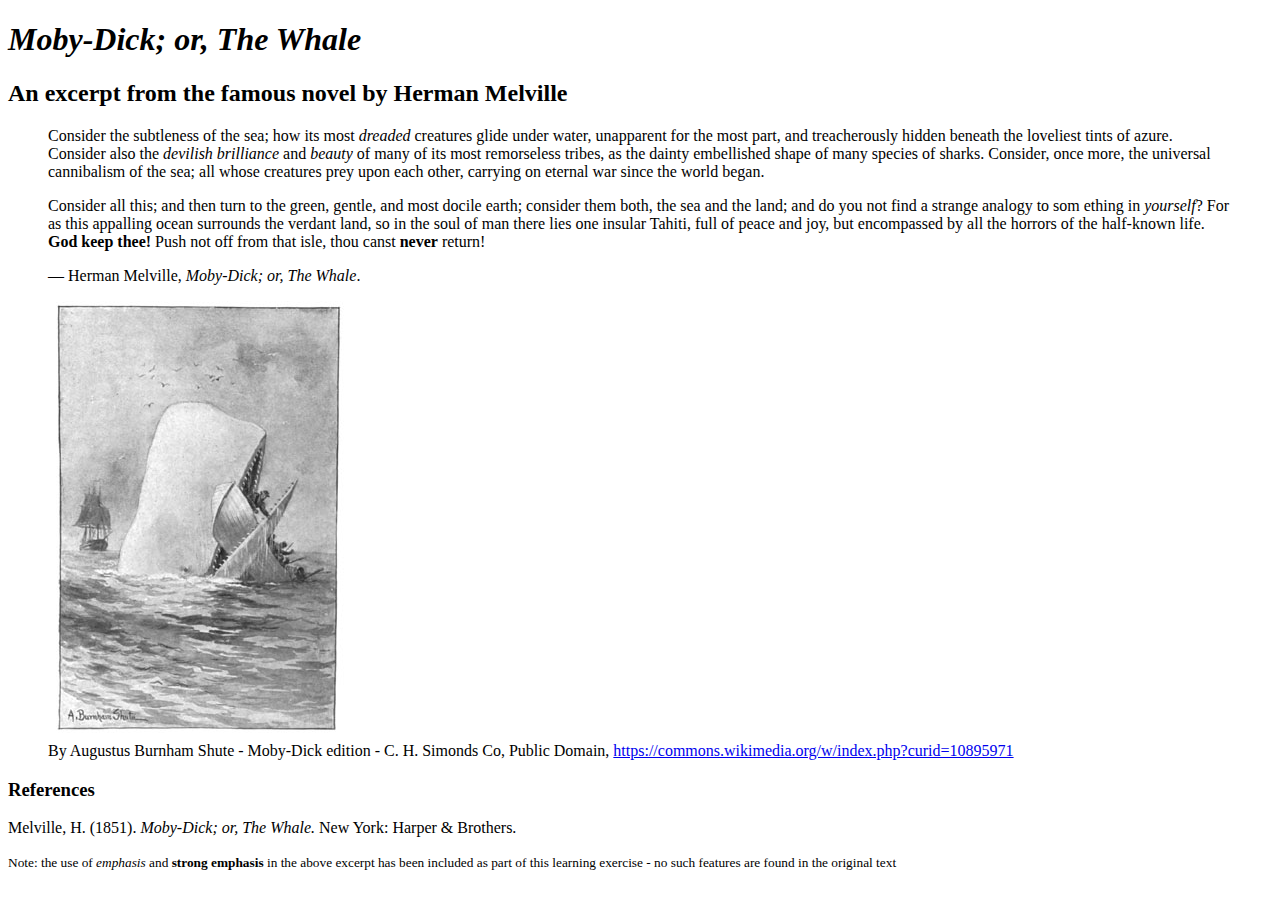
<file: lesson-9/index.html>
<!DOCTYPE html>
<html lang="en">
<head>
	<title>Formatting Text with Styles | COMP1002 HTML, CSS, and JS Fundamentals</title>
	<meta charset="utf-8" />
<!-- STEP 1: link or @import the provided external CSS file (see the attached CSS file for further instructions -->
	
</head>
<body>
	<header>
		<h1><cite>Moby-Dick; or, The Whale</cite></h1>
		<h2>An excerpt from the famous novel by Herman Melville</h2>
	</header>
	<main>
		<blockquote cite="https://www.goodreads.com/work/quotes/2409320-moby-dick">
			<p>Consider the subtleness of the sea; how its most <em>dreaded</em> creatures glide under water, unapparent for the most part, and treacherously hidden beneath the loveliest tints of azure. Consider also the <em>devilish brilliance</em> and <em>beauty</em> of many of its most remorseless tribes, as the dainty embellished shape of many species of sharks. Consider, once more, the universal cannibalism of the sea; all whose creatures prey upon each other, carrying on eternal war since the world began.</p>

			<p>Consider all this; and then turn to the green, gentle, and most docile earth; consider them both, the sea and the land; and do you not find a strange analogy to som ething in <em>yourself</em>? For as this appalling ocean surrounds the verdant land, so in the soul of man there lies one insular Tahiti, full of peace and joy, but encompassed by all the horrors of the half-known life. <strong>God keep thee!</strong> Push not off from that isle, thou canst <strong>never</strong> return!</p>

			<p>― Herman Melville, <cite>Moby-Dick; or, The Whale</cite>.</p>
		</blockquote>
		<figure>
			<img src="images/moby-dick.jpg" alt="Illustration of Moby Dick by Augustus Burnham Shute" height="437" width="300" />
			<figcaption>By Augustus Burnham Shute - Moby-Dick edition - C. H. Simonds Co, Public Domain, <a href="https://commons.wikimedia.org/w/index.php?curid=10895971" title="View this resource at Wikimedia Commons">https://commons.wikimedia.org/w/index.php?curid=10895971</a></figcaption>
		</figure>
		<h3>References</h3>
		<p>Melville, H. (1851). <i>Moby-Dick; or, The Whale.</i> New York: Harper & Brothers.</p>
	</main>
	<footer>
		<p><small>Note: the use of <em>emphasis</em> and <strong>strong emphasis</strong> in the above excerpt has been included as part of this learning exercise - no such features are found in the original text</small></p>
	</footer>
</body>
</html>
</file>
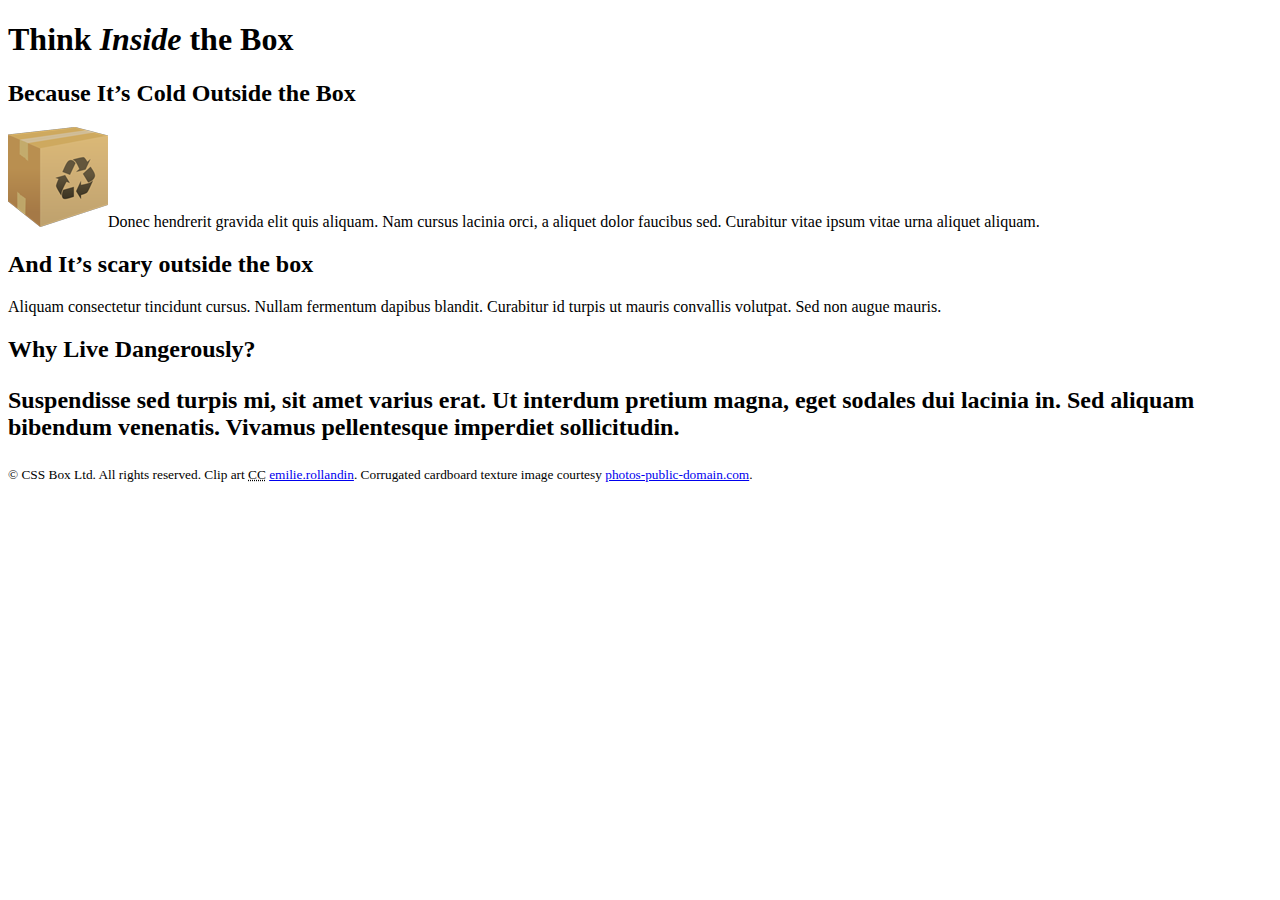
<file: lesson-10/box-model/index.html>
<!DOCTYPE html>
<html lang="en">
	<head>
		<title>Think Inside the Box | The CSS Box Model</title>
		<meta charset="utf-8" />
		<!-- STEP 1: Validate the HTML and https://validator.w3.org/ -->
		<!-- STEP 2: Link to the external CSS -->
		
	</head>
	<body>
		<div id="container">
			<header>
				<h1>Think <em>Inside</em> the Box</h1>
			</header>
			<main>
				<section>
					<h2>Because It’s Cold Outside the Box</h2>
					<p><img src="images/box-small.png" alt="Cardboard box" height="100" width="100">Donec hendrerit gravida elit quis aliquam. Nam cursus lacinia orci, a aliquet dolor faucibus sed. Curabitur vitae ipsum vitae urna aliquet aliquam.</p>
				</section>
				<section>
					<h2>And It’s scary outside the box</h2>
					<p>Aliquam consectetur tincidunt cursus. Nullam fermentum dapibus blandit. Curabitur id turpis ut mauris convallis volutpat. Sed non augue mauris.</p>
				</section>
				<section>
					<h2>Why Live Dangerously?
					<p>Suspendisse sed turpis mi, sit amet varius erat. Ut interdum pretium magna, eget sodales dui lacinia in. Sed aliquam bibendum venenatis. Vivamus pellentesque imperdiet sollicitudin.</p>
				</section>
			</main>
			<footer>
				<p><small>© CSS Box Ltd. All rights reserved. Clip art <abbr title="Creative Commons">CC</abbr> <a href="https://openclipart.org/user-detail/emilie.rollandin" title="View Emilie’s work on Open Clip Art">emilie.rollandin</a>. Corrugated cardboard texture image courtesy <a href="http://www.photos-public-domain.com/2011/01/23/corrugated-cardboard-texture/" title="Download the full-resolution image at Photos-Public-Domain">photos-public-domain.com</a>.</small></p>
			</footer>
		</div><!-- end #container -->
	</body>
</html>
</file>
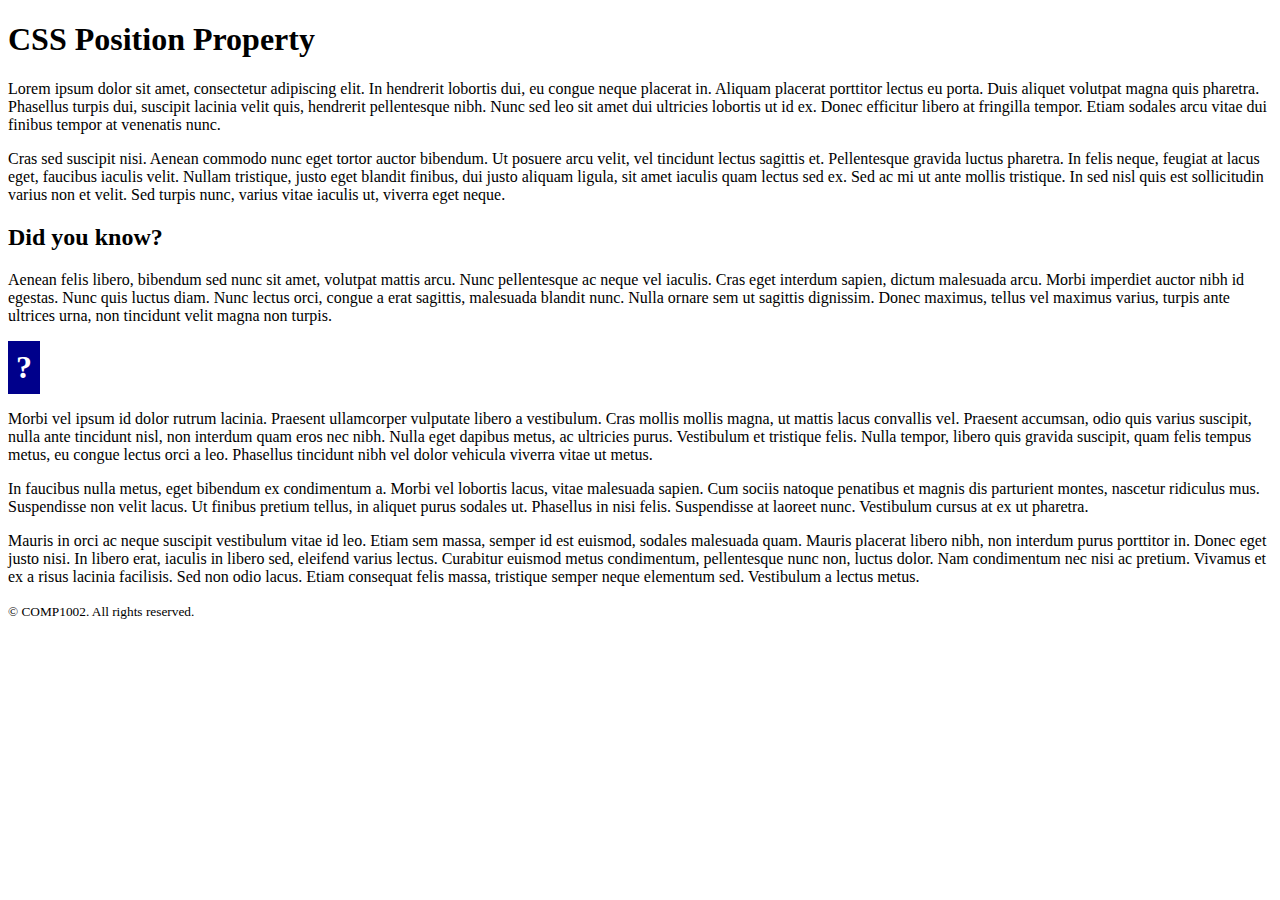
<file: lesson-10/positioning/index.html>
<!DOCTYPE html>
<html lang="en">
	<head>
		<title>CSS Position Property | COMP1002 HTML, CSS, and JS Fundamentals</title>
		<meta charset="utf-8" />
		<link href="css/styles.css" rel="stylesheet" />
	</head>
	<body>
		<header>
			<h1>CSS Position Property</h1>
		</header>
		<main>
			<p>Lorem ipsum dolor sit amet, consectetur adipiscing elit. In hendrerit lobortis dui, eu congue neque placerat in. Aliquam placerat porttitor lectus eu porta. Duis aliquet volutpat magna quis pharetra. Phasellus turpis dui, suscipit lacinia velit quis, hendrerit pellentesque nibh. Nunc sed leo sit amet dui ultricies lobortis ut id ex. Donec efficitur libero at fringilla tempor. Etiam sodales arcu vitae dui finibus tempor at venenatis nunc.</p>

			<p>Cras sed suscipit nisi. Aenean commodo nunc eget tortor auctor bibendum. Ut posuere arcu velit, vel tincidunt lectus sagittis et. Pellentesque gravida luctus pharetra. In felis neque, feugiat at lacus eget, faucibus iaculis velit. Nullam tristique, justo eget blandit finibus, dui justo aliquam ligula, sit amet iaculis quam lectus sed ex. Sed ac mi ut ante mollis tristique. In sed nisl quis est sollicitudin varius non et velit. Sed turpis nunc, varius vitae iaculis ut, viverra eget neque.</p>

			<aside>
				<h2>Did you know?</h2>
				<p>Aenean felis libero, bibendum sed nunc sit amet, volutpat mattis arcu. Nunc pellentesque ac neque vel iaculis. Cras eget interdum sapien, dictum malesuada arcu. Morbi imperdiet auctor nibh id egestas. Nunc quis luctus diam. Nunc lectus orci, congue a erat sagittis, malesuada blandit nunc. Nulla ornare sem ut sagittis dignissim. Donec maximus, tellus vel maximus varius, turpis ante ultrices urna, non tincidunt velit magna non turpis.</p>
				<p><strong>?</strong></p>
			</aside>

			<p>Morbi vel ipsum id dolor rutrum lacinia. Praesent ullamcorper vulputate libero a vestibulum. Cras mollis mollis magna, ut mattis lacus convallis vel. Praesent accumsan, odio quis varius suscipit, nulla ante tincidunt nisl, non interdum quam eros nec nibh. Nulla eget dapibus metus, ac ultricies purus. Vestibulum et tristique felis. Nulla tempor, libero quis gravida suscipit, quam felis tempus metus, eu congue lectus orci a leo. Phasellus tincidunt nibh vel dolor vehicula viverra vitae ut metus.</p>

			<p>In faucibus nulla metus, eget bibendum ex condimentum a. Morbi vel lobortis lacus, vitae malesuada sapien. Cum sociis natoque penatibus et magnis dis parturient montes, nascetur ridiculus mus. Suspendisse non velit lacus. Ut finibus pretium tellus, in aliquet purus sodales ut. Phasellus in nisi felis. Suspendisse at laoreet nunc. Vestibulum cursus at ex ut pharetra.</p>

			<p>Mauris in orci ac neque suscipit vestibulum vitae id leo. Etiam sem massa, semper id est euismod, sodales malesuada quam. Mauris placerat libero nibh, non interdum purus porttitor in. Donec eget justo nisi. In libero erat, iaculis in libero sed, eleifend varius lectus. Curabitur euismod metus condimentum, pellentesque nunc non, luctus dolor. Nam condimentum nec nisi ac pretium. Vivamus et ex a risus lacinia facilisis. Sed non odio lacus. Etiam consequat felis massa, tristique semper neque elementum sed. Vestibulum a lectus metus.</p>
		</main>
		<footer>
			<p><small>© COMP1002. All rights reserved.</small></p>
		</footer>
	</body>
</html>
</file>
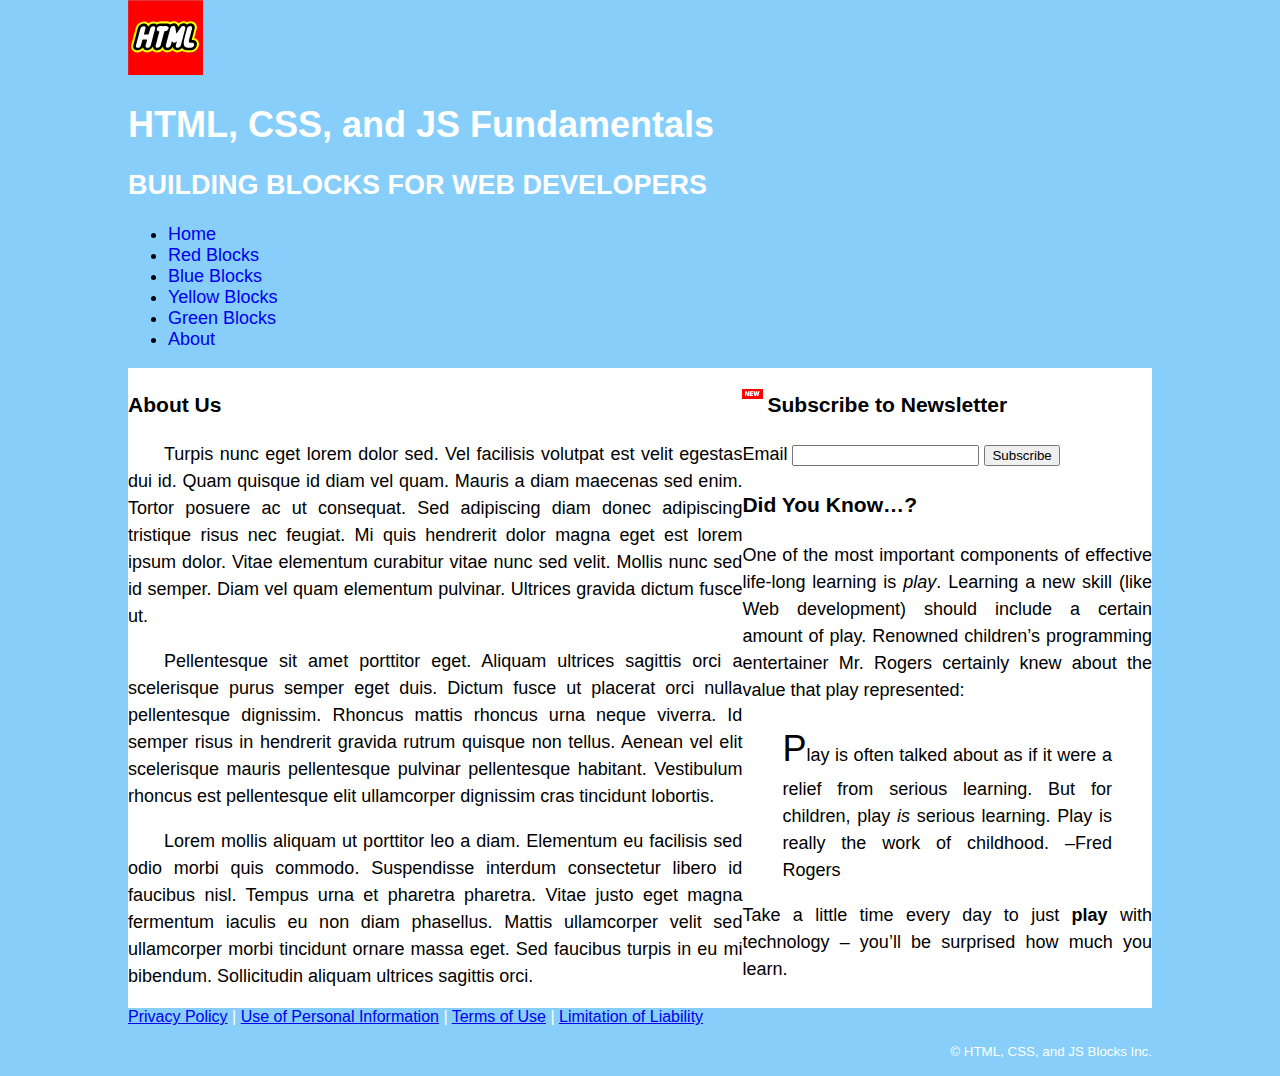
<file: lab-d/about.html>
<!DOCTYPE html>
<html lang="en">
	<head>
		<meta charset="utf-8" />
		<title>About | COMP1002 HTML, CSS, and JS Fundamentals</title>
		<meta name="author" content="The name of the document’s author to go here">
		<meta name="description" content="A concise and accurate summary of the document content is to appear here">
		<link rel="shortcut icon" href="images/favicon.png" type="image/x-icon">
		<link rel="stylesheet" href="css/styles.css" />
	</head>
	<body id="section6">
		<!-- Page-level header -->
		<header>
			<img src="images/html-logo.svg" height="75" width="75" alt="HTML" />
			<h1>HTML, CSS, and JS Fundamentals</h1>
			<h2>Building Blocks for Web Developers</h2>
			<nav>
				<ul>
					<li><a href="index.html" title="Go to the Home page">Home</a></li>
					<li><a href="red.html" title="Learn about red blocks">Red Blocks</a></li>
					<li><a href="blue.html" title="Learn about blue blocks">Blue Blocks</a></li>
					<li><a href="yellow.html" title="Learn about yellow blocks">Yellow Blocks</a></li>
					<li><a href="green.html" title="Learn about green blocks">Green Blocks</a></li>
					<li><a href="about.html" title="Learn more about us">About</a></li>
				</ul>
			</nav>
		</header>
		<!-- Page-level main content -->
		<main>
			<section>
				<h3>About Us</h3>
				<p>Turpis nunc eget lorem dolor sed. Vel facilisis volutpat est velit egestas dui id. Quam quisque id diam vel quam. Mauris a diam maecenas sed enim. Tortor posuere ac ut consequat. Sed adipiscing diam donec adipiscing tristique risus nec feugiat. Mi quis hendrerit dolor magna eget est lorem ipsum dolor. Vitae elementum curabitur vitae nunc sed velit. Mollis nunc sed id semper. Diam vel quam elementum pulvinar. Ultrices gravida dictum fusce ut.</p>

				<p>Pellentesque sit amet porttitor eget. Aliquam ultrices sagittis orci a scelerisque purus semper eget duis. Dictum fusce ut placerat orci nulla pellentesque dignissim. Rhoncus mattis rhoncus urna neque viverra. Id semper risus in hendrerit gravida rutrum quisque non tellus. Aenean vel elit scelerisque mauris pellentesque pulvinar pellentesque habitant. Vestibulum rhoncus est pellentesque elit ullamcorper dignissim cras tincidunt lobortis.</p>

				<p>Lorem mollis aliquam ut porttitor leo a diam. Elementum eu facilisis sed odio morbi quis commodo. Suspendisse interdum consectetur libero id faucibus nisl. Tempus urna et pharetra pharetra. Vitae justo eget magna fermentum iaculis eu non diam phasellus. Mattis ullamcorper velit sed ullamcorper morbi tincidunt ornare massa eget. Sed faucibus turpis in eu mi bibendum. Sollicitudin aliquam ultrices sagittis orci.</p>
			</section>
			<!-- Side Notes / Related Information -->
			<aside>
				<!-- Newsletter Subscribe Form -->
				<h3 class="new-feature">Subscribe to Newsletter</h3>
				<form action="subscribe.html"method="get">
					<label for="emailAddress">Email</label>
					<input type="email" name="emailAddress" id="emailAddress" required />
					<button type="submit">Subscribe</button>
				</form>
				<h3>Did You Know…?</h3>
				<p>One of the most important components of effective life-long learning is <em>play</em>. Learning a new skill (like Web development) should include a certain amount of play. Renowned children’s programming entertainer Mr. Rogers certainly knew about the value that play represented:</p>
				<!-- Quotation -->
				<blockquote cite="https://www.brainyquote.com/quotes/fred_rogers_193081">
					<p>Play is often talked about as if it were a relief from serious learning. But for children, play <em>is</em> serious learning. Play is really the work of childhood. –Fred Rogers</p>
				</blockquote>
				<p>Take a little time every day to just <strong>play</strong> with technology – you’ll be surprised how much you learn.</p>
			</aside>
		</main>
		<!-- Page-level footer -->
		<footer>
			<nav>
				<a href="about/privacy-policy.html" title="Read our Privacy Policy">Privacy Policy</a> | <a href="about/privacy-policy.php#personal-information" title="Learn about how we treat your personal information">Use of Personal Information</a> | <a href="/about/terms-of-use.html" title="Understand our Terms of Use">Terms of Use</a> | <a href="/about/terms-of-use.php#limitation-liability" title="Our Limitation of Liability explained">Limitation of Liability</a>
			</nav>
			</nav>
			<p><small>© HTML, CSS, and JS Blocks Inc.</small></p>
		</footer>
	</body>
</html>
</file>
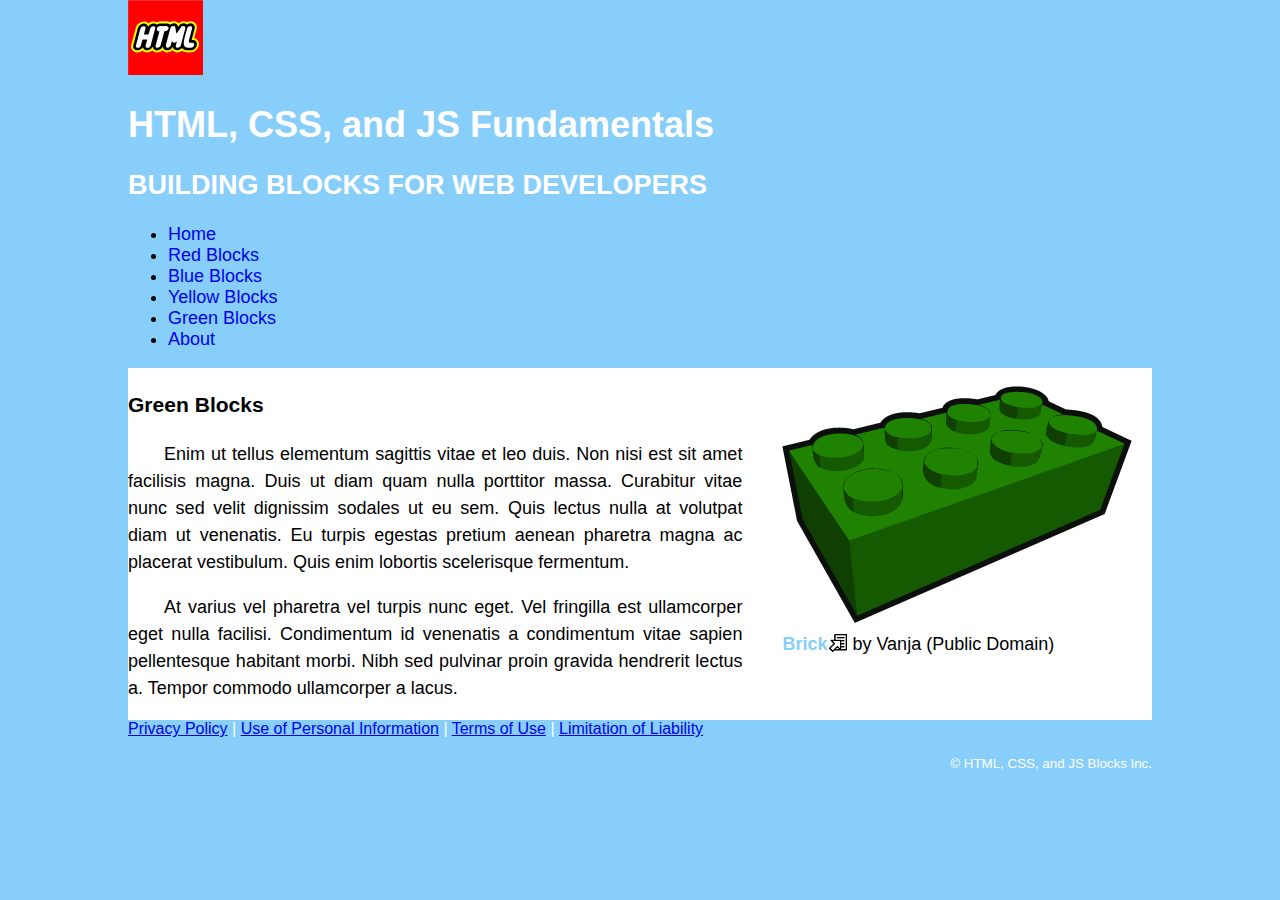
<file: lab-d/green.html>
<!DOCTYPE html>
<html lang="en">
	<head>
		<meta charset="utf-8" />
		<title>Green Blocks | COMP1002 HTML, CSS, and JS Fundamentals</title>
		<meta name="author" content="The name of the document’s author to go here">
		<meta name="description" content="A concise and accurate summary of the document content is to appear here">
		<link rel="shortcut icon" href="images/favicon.png" type="image/x-icon">
		<link rel="stylesheet" href="css/styles.css" />
	</head>
	<body id="section3">
		<!-- Page-level header -->
		<header>
			<img src="images/html-logo.svg" height="75" width="75" alt="HTML" />
			<h1>HTML, CSS, and JS Fundamentals</h1>
			<h2>Building Blocks for Web Developers</h2>
			<nav>
				<ul>
					<li><a href="index.html" title="Go to the Home page">Home</a></li>
					<li><a href="red.html" title="Learn about red blocks">Red Blocks</a></li>
					<li><a href="blue.html" title="Learn about blue blocks">Blue Blocks</a></li>
					<li><a href="yellow.html" title="Learn about yellow blocks">Yellow Blocks</a></li>
					<li><a href="green.html" title="Learn about green blocks">Green Blocks</a></li>
					<li><a href="about.html" title="Learn more about us">About</a></li>
				</ul>
			</nav>
		</header>
		<!-- Page-level main content -->
		<main>
			<section>
				<h3>Green Blocks</h3>
				<p>Enim ut tellus elementum sagittis vitae et leo duis. Non nisi est sit amet facilisis magna. Duis ut diam quam nulla porttitor massa. Curabitur vitae nunc sed velit dignissim sodales ut eu sem. Quis lectus nulla at volutpat diam ut venenatis. Eu turpis egestas pretium aenean pharetra magna ac placerat vestibulum. Quis enim lobortis scelerisque fermentum.</p>
				<p>At varius vel pharetra vel turpis nunc eget. Vel fringilla est ullamcorper eget nulla facilisi. Condimentum id venenatis a condimentum vitae sapien pellentesque habitant morbi. Nibh sed pulvinar proin gravida hendrerit lectus a. Tempor commodo ullamcorper a lacus.</p>
			</section>
			<aside>
				<figure>
					<img src="images/green-block.png" width="350" height="237" alt="Green block" />
					<figcaption><a href="https://openclipart.org/detail/224274/clip-is-a-brick-2x4" title="View the original artwork" rel="external">Brick</a> by Vanja (Public Domain)</figcaption>
				</figure>
			</aside>
		</main>
		<!-- Page-level footer -->
		<footer>
			<nav>
				<a href="about/privacy-policy.html" title="Read our Privacy Policy">Privacy Policy</a> | <a href="about/privacy-policy.php#personal-information" title="Learn about how we treat your personal information">Use of Personal Information</a> | <a href="/about/terms-of-use.html" title="Understand our Terms of Use">Terms of Use</a> | <a href="/about/terms-of-use.php#limitation-liability" title="Our Limitation of Liability explained">Limitation of Liability</a>
			</nav>
			</nav>
			<p><small>© HTML, CSS, and JS Blocks Inc.</small></p>
		</footer>
	</body>
</html>
</file>
<file: lab-a/css/styles.css>
@charset "UTF-8";
html {
	font-family: Tahoma, Verdana, sans-serif;
	color: #333;
}
body {
	margin: 0 auto;
	min-width: 768px;
	max-width: 1024px;
}
/* Arrange the SECTION and the ASIDE elements side-by-side in columns */
main {
	display: flex;
	flex-direction: row;
}
/* Make the SECTION column a bit wider than the ASIDE column */
main section {
	width: 60%;
}
main aside {
	width: 40%;
}
</file>
<file: lab-d/css/styles.css>
@charset "UTF-8";

html {
	background-color: lightskyblue;
	font-family: "Trebuchet MS", Verdana, sans-serif;
	color: black;
	font-size: 10px;
}

body {
	margin: 0 auto;
	min-width: 768px;
	max-width: 1024px;
}

header {
	font-size: 1.8rem;
}
/* STEP 1: Float the HEADER IMG to the left */
header img {

}

header a {
	text-decoration: none;
}
/* STEP 2: Set the text-align for both the HEADER H1 and the HEADER H2 to right */
header h1,
header h2 {

}
/* STEP 3a: Reduce the margin-bottom of the HEADER H1 to zero, so that the following H2 sit up a bit closer to the H1 */
header h1 {

}
/* STEP 3b: The HEADER H2 has a margin-top by default, set that also to zero to bring it up a bit closer to the H1 */
header h2 {

	text-transform: uppercase;
}

/* STEP 4d: There's a bit of padding-left on the UL element that contains the LI elements - set it to zero */
header nav ul {

}

/* STEP 4a: Apply a 1px dashed red outline around each of the LI elements inside the HEADER NAV so that we can see that each LI is a box (border-width, border-style, and border-color) */
header nav li {

}
/* STEP 4b: Set the above LI elements (which default to display: block as we can see in the browser), to display: inline-block so that they line up horizontally across the top of the page */

/* STEP 4c: Add a margin-right of 0.5em (half a font-size) to the above rule for the LI elements */

/* STEP 4e: Comment out the properties and values for the red border in the above CSS rule - we don't need it any more */

main {
	font-size: 1.8rem;
	line-height: 1.5;
	text-align: justify;
	background-color: white;
	/* Arrange the SECTION and the ASIDE elements side-by-side in columns */
	display: flex;
	flex-direction: row;
}

/* STEP 5a: Put a 1px dotted hotpink border around MAIN SECTION in the CSS rule below so we can see the box on the screen */
main section {

	width: 60%;

}
/* STEP 5b: Add 1em of padding on the top, right, bottom, and left of the above MAIN SECTION element - watch the effect in the browser */

main section time {
	font-style: italic;
}

/* STEP 5c: After adding a colored border to the below MAIN ASIDE, go ahead and also add padding to the top, right, and bottom (not the left) */
main aside {

	width: 40%;

}
/* STEP 5d: Comment out the borders for the MAIN SECTION and the MAIN ASIDE above - we don't need them anymore */

/* STEP 7a: This is a challenge! Build a selector that targets the images of the colored building blocks ONLY - you will need to use a selector that targets IMG elements inside ASIDE elements that have an 'alt' attribute where the value ends with the word, "block" (you may need to look back at the learning module that covered selectors) */


/* STEP 7b: Position block images a bit more to the left using 'position: relative' - then create a second declartion with the 'left' property equal to -3rem in the above rule you just completed - check how your pages look in the browser, and you are all finished with the lab! */

.new-feature {
	padding-left: 25px;
	background-image: url("../images/new.png");
	background-repeat: no-repeat;
	background-position: top left;
}

#emailAddress {
	font-weight: bold;
}

[rel="external"] {
	padding-right: 20px;
	background-image: url("../images/extlink.png");
	background-repeat: no-repeat;
	background-position: top right;
}
/* Thank you to 'pnx' at https://openclipart.org/detail/202731/external-link-icon for the very cool external link icon */

main a {
	text-decoration: none;
	color: lightskyblue;
	font-weight: bold;
}

main a:hover {
	text-decoration: underline;
	color: orange;
}

blockquote::first-letter {
	font-size: 2em;
}

/* STEP 6: The FOOTER is a bit too close to the MAIN - add a margin-top to the FOOTER of 2rem */
footer {

	font-size: 1.6rem;
}

footer p {
	text-align: right;
}

section > p {
	text-indent: 2em;
}

h1, h2, footer {
	color: white;
}
</file>
<file: lab-e/css/styles.css>
@charset "UTF-8";

html {
	background-color: lightskyblue;
	font-family: "Trebuchet MS", Verdana, sans-serif;
	color: black;
	font-size: 10px;
}

body {
	margin: 0 auto;
	min-width: 768px;
	max-width: 1024px;
}

header {
	font-size: 1.8rem;
}
header img {
	float: left;
}

header h1,
header h2 {
	text-align: right;
}

header h1 {
	margin-bottom: 0;
}

header h2 {
	margin-top: 0;
	text-transform: uppercase;
}

header nav ul {
	padding-left: 0;
	margin-bottom: 0;
	list-style-type: none;
}

header nav li {
	display: inline-block;
}

header nav a {
	display: block;
}

header nav ul li {
	position: relative;
}

header nav ul ul {
	position: absolute;
	left: -9999px;
	background-color: white;
	width: 15em;
	z-index: 1;
	border: 3px solid black;
}

header nav ul ul li {
	display: block;
}

header nav li:hover ul {
		left: auto;
}

header nav a:link {
	padding: 0.5em;
	text-decoration: none;
	background-color: white;
	color: black;
}

header nav a:visited {
	color: black;
}

header nav a:focus {
	background: orange;
}

header nav a:hover {
	background: rgb(226,226,226,1);
}

header nav a:active {
	background: yellow;
	color: red;
}

/* STEP A: Add a background gradient to provide a shadow effect for just the top-level links */
header nav > ul > li > a {
	background: linear-gradient(to bottom, lightgrey 80%, grey 100%);
}

/* STEP B: For the current page (we will add class="current" with JavaScript later), remove the background gradient, and bold the font - then proceed to 'js/current-page-nav.js' for the next steps */
header nav a.current,
header nav > ul > li > a:has(+ ul a.current) {
	background: white;
	font-weight: bold;
}

main {
	font-size: 1.8rem;
	line-height: 1.5;
	text-align: justify;
	background-color: white;
	/* Arrange the SECTION and the ASIDE elements side-by-side in columns */
	display: flex;
	flex-direction: row;
}

main section {
	width: 60%;
	padding: 2em;
}

main section time {
	font-style: italic;
}

main aside {
	width: 40%;
	padding: 2em 2em 2em 0;
}

aside img[alt$="block"] {
	position: relative;
	left: -2rem;
}

.new-feature {
	padding-left: 25px;
	background-image: url("../images/new.png");
	background-repeat: no-repeat;
	background-position: top left;
}

#emailAddress {
	font-weight: bold;
}

[rel="external"] {
	padding-right: 20px;
	background-image: url("../images/extlink.png");
	background-repeat: no-repeat;
	background-position: top right;
}
/* Thank you to 'pnx' at https://openclipart.org/detail/202731/external-link-icon for the very cool external link icon */

main a {
	text-decoration: none;
	color: lightskyblue;
	font-weight: bold;
}

main a:hover {
	text-decoration: underline;
	color: orange;
}

blockquote::first-letter {
	font-size: 2em;
}

footer {
	margin-top: 2rem;
	font-size: 1.6rem;
}

footer p {
	text-align: right;
}

section > p {
	text-indent: 2em;
}

h1, h2, footer {
	color: white;
}

/* Styles to arrange image gallery links horizontally with no list markers */
#blockGallery {
	list-style-type: none;
	margin: 0;
	padding: 0;
}

#blockGallery li {
	display: inline-block;
	margin-right: 1rem;
}

#blockCaption {
	text-indent: 0;
	text-align: left;
}
</file>
<file: lesson-3/css/styles.css>
/* Page Styles */
@charset "utf-8";
body {
	font-family: Georgia, serif;
}
</file>
<file: lesson-4/css/styles.css>
html {
	background-color: #32689A;
}
body {
	font-size: 100%;
	font-family: "Lucida Grande", Helvetica, Arial, sans-serif;
	color: #333;
	width: 760px;
	background-color: #FFF;
	margin: 20px auto;
	padding: 2em 2em 4em 2em;
	border-radius: 5px;
}
h1 {
	font-family: Verdana, Geneva, Tahoma, sans-serif;
	letter-spacing: -0.08em;
	font-style: italic;
	color: #32689A;
}
h1 em {
	color: #001c64;
}
h2 {
	color: #C88039;
}
fieldset {
	border: 1px solid #AAA;
	margin: 1em 0;
}
legend {
	font-size: 75%;
	text-transform: uppercase;
	color: #AAA;
}
fieldset div {
	margin-bottom: 0.5em;
}
div label {
	display: block;
	width: 200px;
	float: left;
	text-align: right;
	padding-right: 1em;
}
input[required] {

}
label.error {
	color: red;
	float: right;
}
label img {
	vertical-align: middle;
}
small {
	font-size: 70%;
}
</file>
<file: lesson-5/css/styles.css>
html {
	font-family: sans-serif;
	background-color: lightblue;
}
</file>
<file: lesson-10/positioning/css/styles.css>
@charset "utf-8";

/* CSS POSITION PROPERTY
"The position CSS property specifies how an element is positioned in a document. The top, right, bottom, and left properties determine the final location of positioned elements." (https://developer.mozilla.org/en-US/docs/Web/CSS/position)
*/

/* STEP 1: Style the ASIDE element - change the background-color, and the width properties */
aside {

}

/* STEP 2: Change the position property of the ASIDE element - static | relative | absolute | sticky - proceed to STEP 2a below */

/* STEP 2a: Postion static - this is the default, and the element is within the 'flow' of the page content */
aside {

}

/* STEP 2b: Position relative - this leaves the element in the page 'flow', but allows you to offset it's position with the top, right, bottom, and left properties. */
aside {

}

/* STEP 2c: Position absolute - this removes the element from the page 'flow' (watch surrounding elements move in to take up the space that it occupied before), and allows you to place it with respect to the document window using the top, right, bottom, and left properties. Comment out the above top, right, bottom, and left properties and values. */
aside {

}

/* STEP 2d: Use a variety of values to place the element with respect to the document window in the above CSS rule */

/* STEP 3: Position sticky - this leaves the element within the document 'flow', but if the user scrolls down, it will stick to the top or bottom of the document window using a specified distance (top or bottom properties). Comment out the above top, right, bottom, and left properties and values, then experiment with this - be sure to reduce the width of the browser window to enable scrolling. */
aside {

}

/* STEP 4: Positioning context - absolutely positioned elements are placed on the screen using the position of the next positioned ancestor. So… if a containing parent element is positioned (absolute or relative is set to any value at all), a positioned child will use the parent's position (top left corner, specifically) as a reference point. */

/* STEP 4a: We are going to style the P element with the '?' inside it - comment out the above top, right, bottom, and left properties and values for the ASIDE, then position the ASIDE with absolute - place it 25px from the top, and 25px from the right of the document window (HTML element) */
aside {

}

aside p strong {
	display: inline-block;
	background-color: darkblue;
	color: white;
	font-size: 2em;
	padding: 0.25em;
	/* STEP 4b: Position the blue question mark box (ASIDE P STRONG) with absolute, and see how you can place it within the positioned ASIDE parent element, instead of the document window. */

}

/* STEP 4c: Change the postion of the containing ASIDE element and watch the dark blue question mark move with it. */

/* STEP 5a: Elements that are positioned have a vertical stacking order, z-index - set the HEADER element to position: absolute, with a background color of 'lightgoldenrodyellow' (seriously) */
header {

}
/* STEP 5b: position the HEADER at the top right of the document window - since it is earlier in the code source order, it is rendered underneath the later ASIDE element */

/* STEP 5c: Set the z-index of the HEADER to '2' - z-index can be anywhere from 0-999 */

/* STEP 5d: Set the z-index of the ASIDE to '3' - observe the result in the browser - and we're all done! */
</file>
